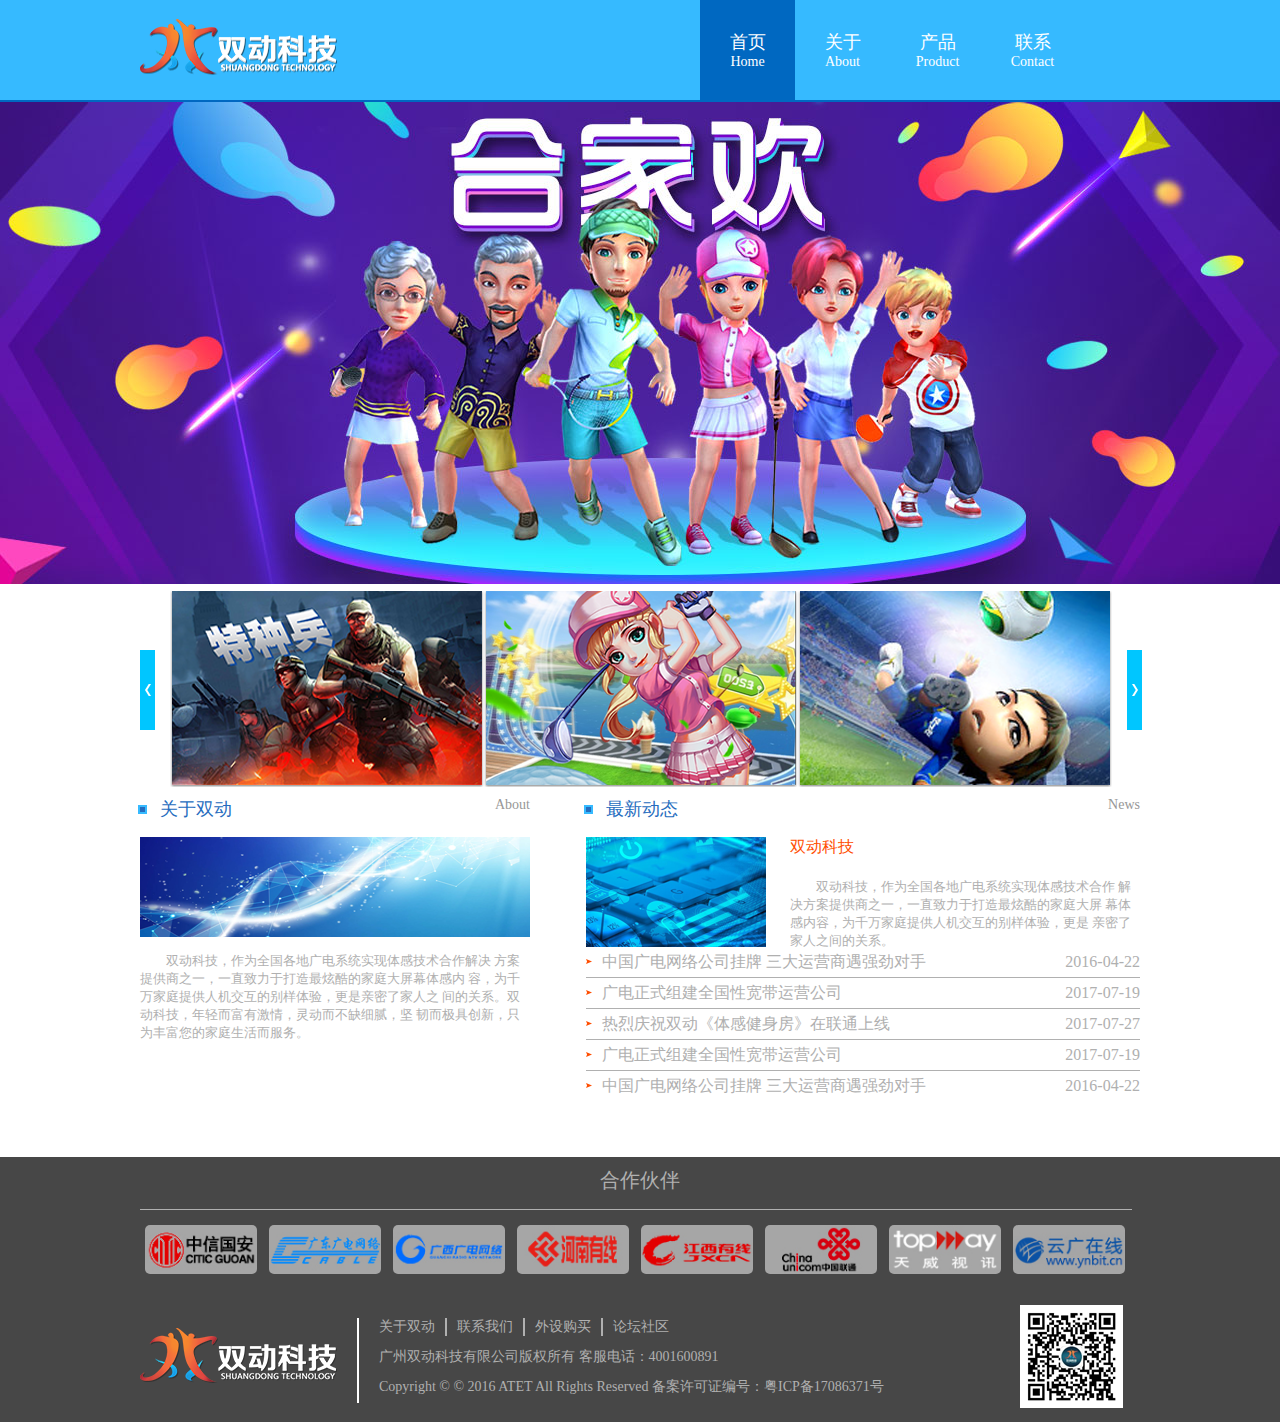
<file: index.html>
﻿<!DOCTYPE html>
<html lang="en">
<head>
    <meta charset="UTF-8">
    <meta http-equiv="X-UA-Compatible" content="IE=Edge，chrome=1">
    <meta name="keywords" content="电视游戏,手柄游戏,游戏手柄,双动科技">
    <meta name="description" content="双动科技游戏平台,用心为用户打造的快乐游戏平台,拥有海量电视游戏,手机游戏,玩游戏更畅爽,让快乐更简单！">
    <title>双动科技游戏平台 | 让快乐更简单</title>
    <link rel="stylesheet" href="assets/css/public.css">
    <link rel="stylesheet" href="assets/css/header.css">
    <link rel="stylesheet" href="assets/css/index.css">
    <link rel="stylesheet" href="assets/css/footer.css">


</head>
<body>
<div class="public-header ">
    <div class="container">
        <div class="nav-logo floatL">
            <a href="index.html"><img src="assets/img/navlogo.png" alt=""></a>
        </div>
        <div class="menu floatR">
            <i class="ico"></i>
            <ul class="nav-wrap floatR ">
                <li class="floatL item-line">
                    <a class="first-pic0" href="index.html">
                        <p class="item-text color-fff">首页</p>
                        <p class="item-English color-fff">Home</p>
                    </a>
                </li>
                <li class="floatL item-line">
                    <a class="first-pic1" href="about.html">
                        <p class="item-text color-fff">关于</p>
                        <p class="item-English color-fff">About</p>
                    </a>
                </li>
                <li class="floatL item-line">
                    <a class="first-pic3" href="product.html">
                        <p class="item-text color-fff">产品</p>
                        <p class="item-English color-fff">Product</p>
                    </a>
                </li>
                <li class="floatL item-line">
                    <a class="first-pic4" href="contact.html">
                        <p class="item-text color-fff">联系</p>
                        <p class="item-English color-fff">Contact</p>
                    </a>
                </li>
            </ul>
        </div>
    </div>
</div>
<div class="index-shuffling">
    <div class="container" id="wrap">
        <ul id="content">
            <li><a href="#"><img src="assets/img/1.jpg" alt=""></a></li>
            <li><a href="#"><img src="assets/img/1.jpg" alt=""></a></li>
            <li><a href="#"><img src="assets/img/1.jpg" alt=""></a></li>
            <li><a href="#"><img src="assets/img/1.jpg" alt=""></a></li>
        </ul>
        <ul id="tips">
            <li></li>
            <li></li>
            <li></li>
            <li></li>
        </ul>
    </div>
</div>
<div class="index-content">
    <div class=" container">
        <div class="scroll">
            <div style="background-color: #00c6ff" class="scroll_left" id="LeftArr"></div>
            <div class="pic" id="scrollPic">
                <ul>
                    <li><a href="#" target="_blank" title=""><img src="assets/img/con1.png" width="314" height="197"
                                                                  alt=""/></a></li>
                    <li><a href="#" target="_blank" title=""><img src="assets/img/con2.png" width="314" height="197"
                                                                  alt=""/></a></li>
                    <li><a href="#" target="_blank" title=""><img src="assets/img/con3.png" width="314" height="197"
                                                                  alt=""/></a></li>
                    <li><a href="#" target="_blank" title=""><img src="assets/img/con1.png" width="314" height="197"
                                                                  alt=""/></a></li>
                    <li><a href="#" target="_blank" title=""><img src="assets/img/con2.png" width="314" height="197"
                                                                  alt=""/></a></li>
                    <li><a href="#" target="_blank" title=""><img src="assets/img/con3.png" width="314" height="197"
                                                                  alt=""/></a></li>
                </ul>
            </div>
            <div style="background-color: #00c6ff" class="scroll_right" id="RightArr"></div>
        </div>
        <div class="main-left floatL">
            <p class="item-text1 floatL"><span class="item-sign"></span>关于双动</p>
            <p class="item-text2 floatR">About</p>
            <div class="clearFloat item-imgLeft"></div>
            <div class="item-text3">
                <p>
                    双动科技，作为全国各地广电系统实现体感技术合作解决
                    方案提供商之一，一直致力于打造最炫酷的家庭大屏幕体感内
                    容，为千万家庭提供人机交互的别样体验，更是亲密了家人之
                    间的关系。双动科技，年轻而富有激情，灵动而不缺细腻，坚
                    韧而极具创新，只为丰富您的家庭生活而服务。
                </p>
            </div>
        </div>
        <div class="main-right floatR">
            <p class="item-text1 floatL"><span class="item-sign"></span>最新动态</p>
            <p class="item-text2 floatR">News</p>
            <div class="item-imgRight clearFloat">
                <div class="itemRight-imgLeft floatL"></div>
                <div class="itemRight-textRight floatR">
                    <h3 class="item-h3 floatL">双动科技</h3>
                    <p class="item-text3 floatR">
                        双动科技，作为全国各地广电系统实现体感技术合作
                        解决方案提供商之一，一直致力于打造最炫酷的家庭大屏
                        幕体感内容，为千万家庭提供人机交互的别样体验，更是
                        亲密了家人之间的关系。
                    </p>
                </div>
                <ul class="item-ul">
                    <li class="border-btm-ob"><span class="itemSign"></span><span class="item-title "><a
                                                                                                         href="ATitle.html">中国广电网络公司挂牌 三大运营商遇强劲对手</a></span><span
                            class="item-time floatR">2016-04-22</span></li>
                    <li class="border-btm-ob"><span class="itemSign"></span><span class="item-title "><a href="twoTitle.html">广电正式组建全国性宽带运营公司</a></span><span
                            class="item-time floatR">2017-07-19</span></li>
                    <li class="border-btm-ob"><span class="itemSign"></span><span class="item-title "><a
                                                                                                         href="threeTitle.html">热烈庆祝双动《体感健身房》在联通上线</a></span><span
                            class="item-time floatR">2017-07-27</span></li>
                    <li class="border-btm-ob"><span class="itemSign"></span><span class="item-title "><a
                                                                                                         href="twoTitle.html">广电正式组建全国性宽带运营公司</a></span><span
                            class="item-time floatR">2017-07-19</span></li>
                    <li><span class="itemSign"></span><span class="item-title "><a href="ATitle.html">中国广电网络公司挂牌 三大运营商遇强劲对手</a></span><span
                            class="item-time floatR">2016-04-22</span>
                    </li>
                </ul>
            </div>
        </div>
    </div>
</div>
<div class="public-footer">
    <div class="container">
        <p class="footer-title-logo clearFloat">合作伙伴</p>
        <ul class="footer-logo-partner floatL">
            <li class="floatL"><a target="_blank" href="http://www.citicguoanbn.com/"><img src="assets/img/logo_GA.jpg" alt=""></a></li>
            <li class="floatL"><a target="_blank" href="http://www.gcable.com.cn/gz/index.shtml"><img src="assets/img/logo_GD.jpg" alt=""></a></li>
            <li class="floatL"><a target="_blank" href="http://www.96335.com/Index.html"><img src="assets/img/logo_GX.jpg" alt=""></a></li>
            <li class="floatL"><a target="_blank" href="http://www.henancatv.com/"><img src="assets/img/logo_HN.jpg" alt=""></a></li>
            <li class="floatL"><a target="_blank" href="http://www.jxtvnet.com/"><img src="assets/img/logo_JX.jpg" alt=""></a></li>
            <li class="floatL"><a target="_blank" href="http://www.chinaunicom.com.cn/"><img src="assets/img/logo_LT.jpg" alt=""></a></li>
            <li class="floatL"><a target="_blank" href="http://www.topway.com.cn/index.html"><img src="assets/img/logo_TW.jpg" alt=""></a></li>
            <li class="floatL"><a target="_blank" href="http://www.ynbit.com/"><img src="assets/img/logo_YG.jpg" alt=""></a></li>
        </ul>
        <div class="footer-logo floatL"></div>
        <ul class="footer-ul floatL">
            <li><a target="_blank" href="about.html">关于双动</a><span class="item-span"></span><a target="_blank" href="contact.html">联系我们</a><span class="item-span"></span><a
                    href="#">外设购买</a><span class="item-span"></span><a href="#">论坛社区</a></li>
            <li>广州双动科技有限公司版权所有 客服电话：4001600891</li>
            <li>Copyright © © 2016 ATET All Rights Reserved 备案许可证编号：粤ICP备17086371号</li>
        </ul>
        <div class="Qr-code floatL"></div>
    </div>
</div>
<script type="text/javascript" charset="UTF-8" src="js/jquery-2.1.4.min.js"></script>
<script type="text/javascript" charset="UTF-8" src="js/scrollPic.js"></script>
<script type="text/javascript" charset="UTF-8" src="js/index.js"></script>
</body>
</html>
</file>
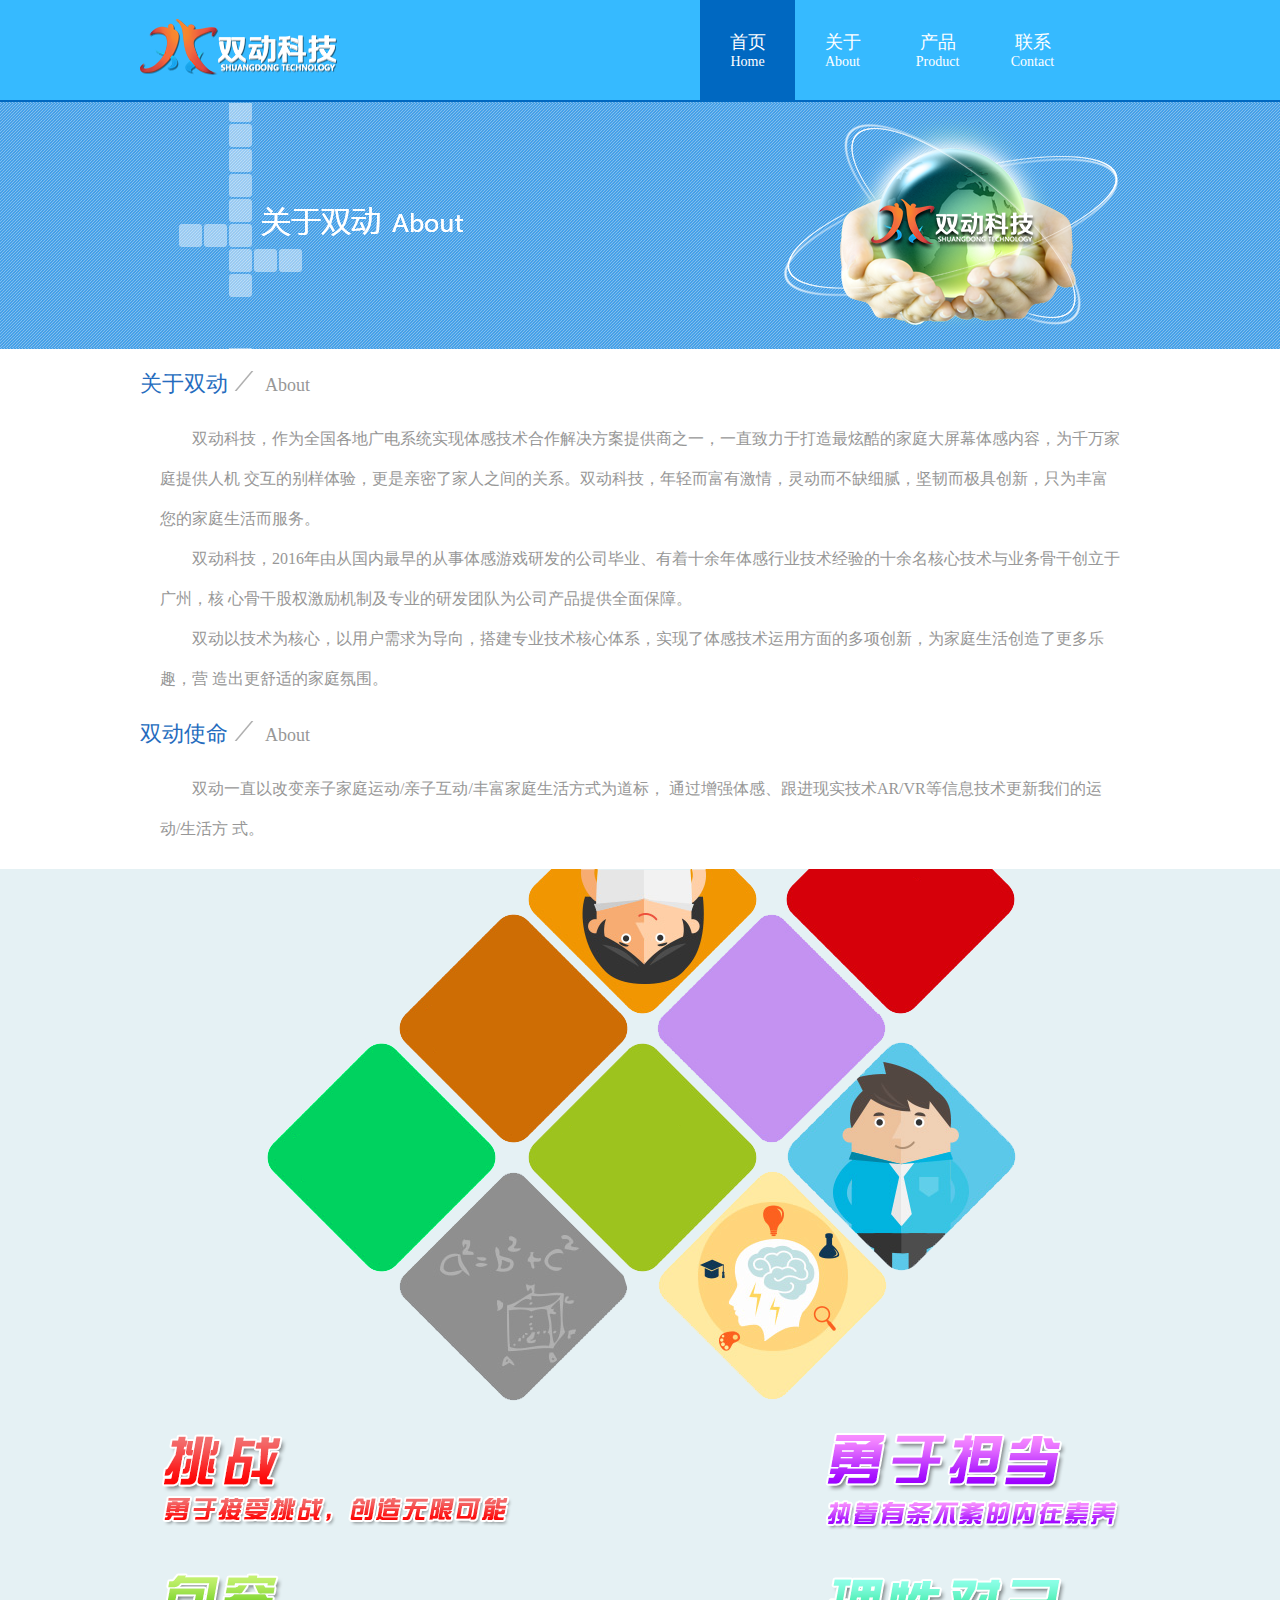
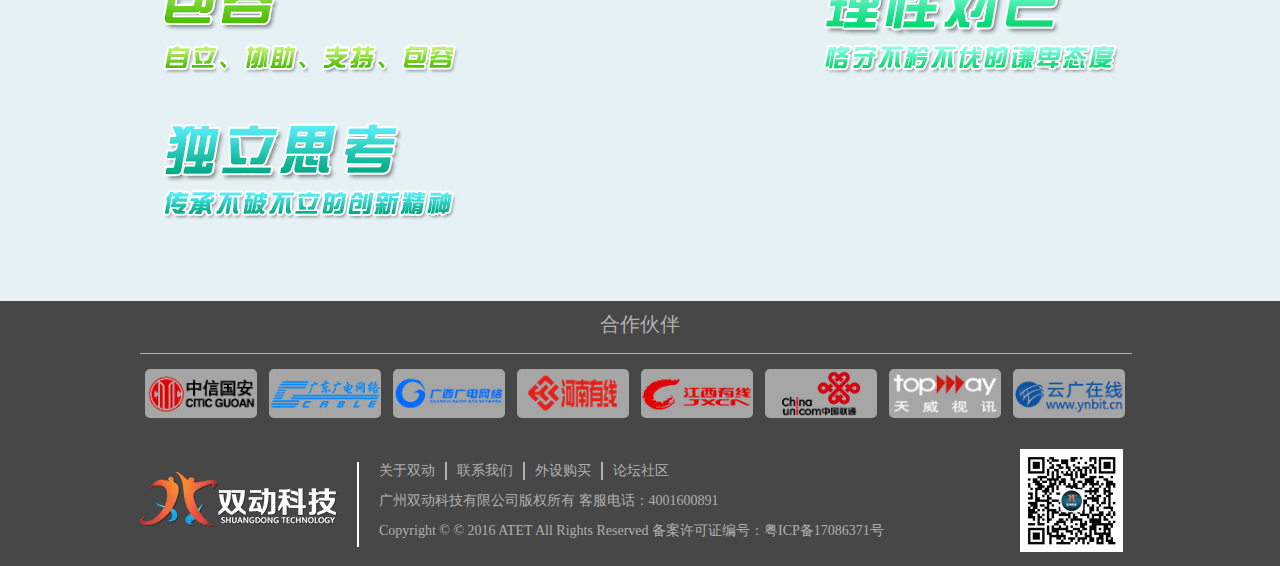
<file: about.html>
<!DOCTYPE html>
<html lang="en">
<head>
    <meta charset="UTF-8">
    <meta http-equiv="X-UA-Compatible" content="IE=Edge，chrome=1">
    <!--<meta name="viewport" content="initial-scale=1, maximum-scale=1, user-scalable=no, width=device-width">-->
    <meta name="keywords" content="电视游戏,手柄游戏,游戏手柄,双动科技">
    <meta name="description" content="双动科技游戏平台,用心为用户打造的快乐游戏平台,拥有海量电视游戏,手机游戏,玩游戏更畅爽,让快乐更简单！">
    <title>双动科技游戏平台 | 让快乐更简单</title>
    <link rel="stylesheet" href="assets/css/public.css">
    <link rel="stylesheet" href="assets/css/header.css">
    <link rel="stylesheet" href="assets/css/about.css">
    <link rel="stylesheet" href="assets/css/footer.css">
</head>
<body>
<div class="public-header ">
    <div class="container">
        <div class="nav-logo floatL">
            <a href="index.html"><img src="assets/img/navlogo.png" alt=""></a>
        </div>
        <div class="menu floatR">
            <i class="ico"></i>
            <ul class="nav-wrap floatR ">
                <li class="floatL item-line">
                    <a class="first-pic0" href="index.html">
                        <p class="item-text color-fff">首页</p>
                        <p class="item-English color-fff">Home</p>
                    </a>
                </li>
                <li class="floatL item-line">
                    <a class="first-pic1" href="about.html">
                        <p class="item-text color-fff">关于</p>
                        <p class="item-English color-fff">About</p>
                    </a>
                </li>
                <li class="floatL item-line">
                    <a class="first-pic3" href="product.html">
                        <p class="item-text color-fff">产品</p>
                        <p class="item-English color-fff">Product</p>
                    </a>
                </li>
                <li class="floatL item-line">
                    <a class="first-pic4" href="contact.html">
                        <p class="item-text color-fff">联系</p>
                        <p class="item-English color-fff">Contact</p>
                    </a>
                </li>
            </ul>
        </div>
    </div>
</div>
<div class="index-posters"></div>
<div class="index-content">
    <div class="container">
        <div class="main-synopsis">
            <h3 class="item-wrap"><span class="item-synopsis">关于双动</span><span class="item-oblique"></span><span
                    class="text-9797">About</span></h3>
            <p class="synopsis-wrap">
                双动科技，作为全国各地广电系统实现体感技术合作解决方案提供商之一，一直致力于打造最炫酷的家庭大屏幕体感内容，为千万家庭提供人机
                交互的别样体验，更是亲密了家人之间的关系。双动科技，年轻而富有激情，灵动而不缺细腻，坚韧而极具创新，只为丰富您的家庭生活而服务。
            </p>
            <p class="synopsis-wrap">
                双动科技，2016年由从国内最早的从事体感游戏研发的公司毕业、有着十余年体感行业技术经验的十余名核心技术与业务骨干创立于广州，核
                心骨干股权激励机制及专业的研发团队为公司产品提供全面保障。
            </p>
            <p class="synopsis-wrap">
                双动以技术为核心，以用户需求为导向，搭建专业技术核心体系，实现了体感技术运用方面的多项创新，为家庭生活创造了更多乐趣，营
                造出更舒适的家庭氛围。
            </p>
        </div>
        <div class="main-product">
            <h3 class="item-wrap"><span class="item-synopsis">双动使命</span><span class="item-oblique"></span><span
                    class="text-9797">About</span></h3>
            <p class="synopsis-wrap">
                双动一直以改变亲子家庭运动/亲子互动/丰富家庭生活方式为道标， 通过增强体感、跟进现实技术AR/VR等信息技术更新我们的运动/生活方
                式。
            </p>
        </div>
    </div>
</div>
<div class="index-main">
    <div class="container">
        <div class="about-product"></div>
        <ul class="about-ul">
            <li class="floatL"></li>
            <li class="floatR"></li>
            <li class="floatL"></li>
            <li class="floatR"></li>
            <li class="floatL"></li>
        </ul>
    </div>
</div>
<div class="public-footer">
    <div class="container">
        <p class="footer-title-logo clearFloat">合作伙伴</p>
        <ul class="footer-logo-partner floatL">
            <li class="floatL"><a target="_blank" href="http://www.citicguoanbn.com/"><img src="assets/img/logo_GA.jpg" alt=""></a></li>
            <li class="floatL"><a target="_blank" href="http://www.gcable.com.cn/gz/index.shtml"><img src="assets/img/logo_GD.jpg" alt=""></a></li>
            <li class="floatL"><a target="_blank" href="http://www.96335.com/Index.html"><img src="assets/img/logo_GX.jpg" alt=""></a></li>
            <li class="floatL"><a target="_blank" href="http://www.henancatv.com/"><img src="assets/img/logo_HN.jpg" alt=""></a></li>
            <li class="floatL"><a target="_blank" href="http://www.jxtvnet.com/"><img src="assets/img/logo_JX.jpg" alt=""></a></li>
            <li class="floatL"><a target="_blank" href="http://www.chinaunicom.com.cn/"><img src="assets/img/logo_LT.jpg" alt=""></a></li>
            <li class="floatL"><a target="_blank" href="http://www.topway.com.cn/index.html"><img src="assets/img/logo_TW.jpg" alt=""></a></li>
            <li class="floatL"><a target="_blank" href="http://www.ynbit.com/"><img src="assets/img/logo_YG.jpg" alt=""></a></li>
        </ul>
        <div class="footer-logo floatL"></div>
        <ul class="footer-ul floatL">
            <li><a target="_blank" href="about.html">关于双动</a><span class="item-span"></span><a target="_blank" href="contact.html">联系我们</a><span class="item-span"></span><a
                    href="#">外设购买</a><span class="item-span"></span><a href="#">论坛社区</a></li>
            <li>广州双动科技有限公司版权所有 客服电话：4001600891</li>
            <li>Copyright © © 2016 ATET All Rights Reserved 备案许可证编号：粤ICP备17086371号</li>
        </ul>
        <div class="Qr-code floatL"></div>
    </div>
</div>
<script type="text/javascript" charset="UTF-8" src="js/jquery-2.1.4.min.js"></script>
<script type="text/javascript" charset="UTF-8" src="js/about.js"></script>
</body>
</html>
</file>
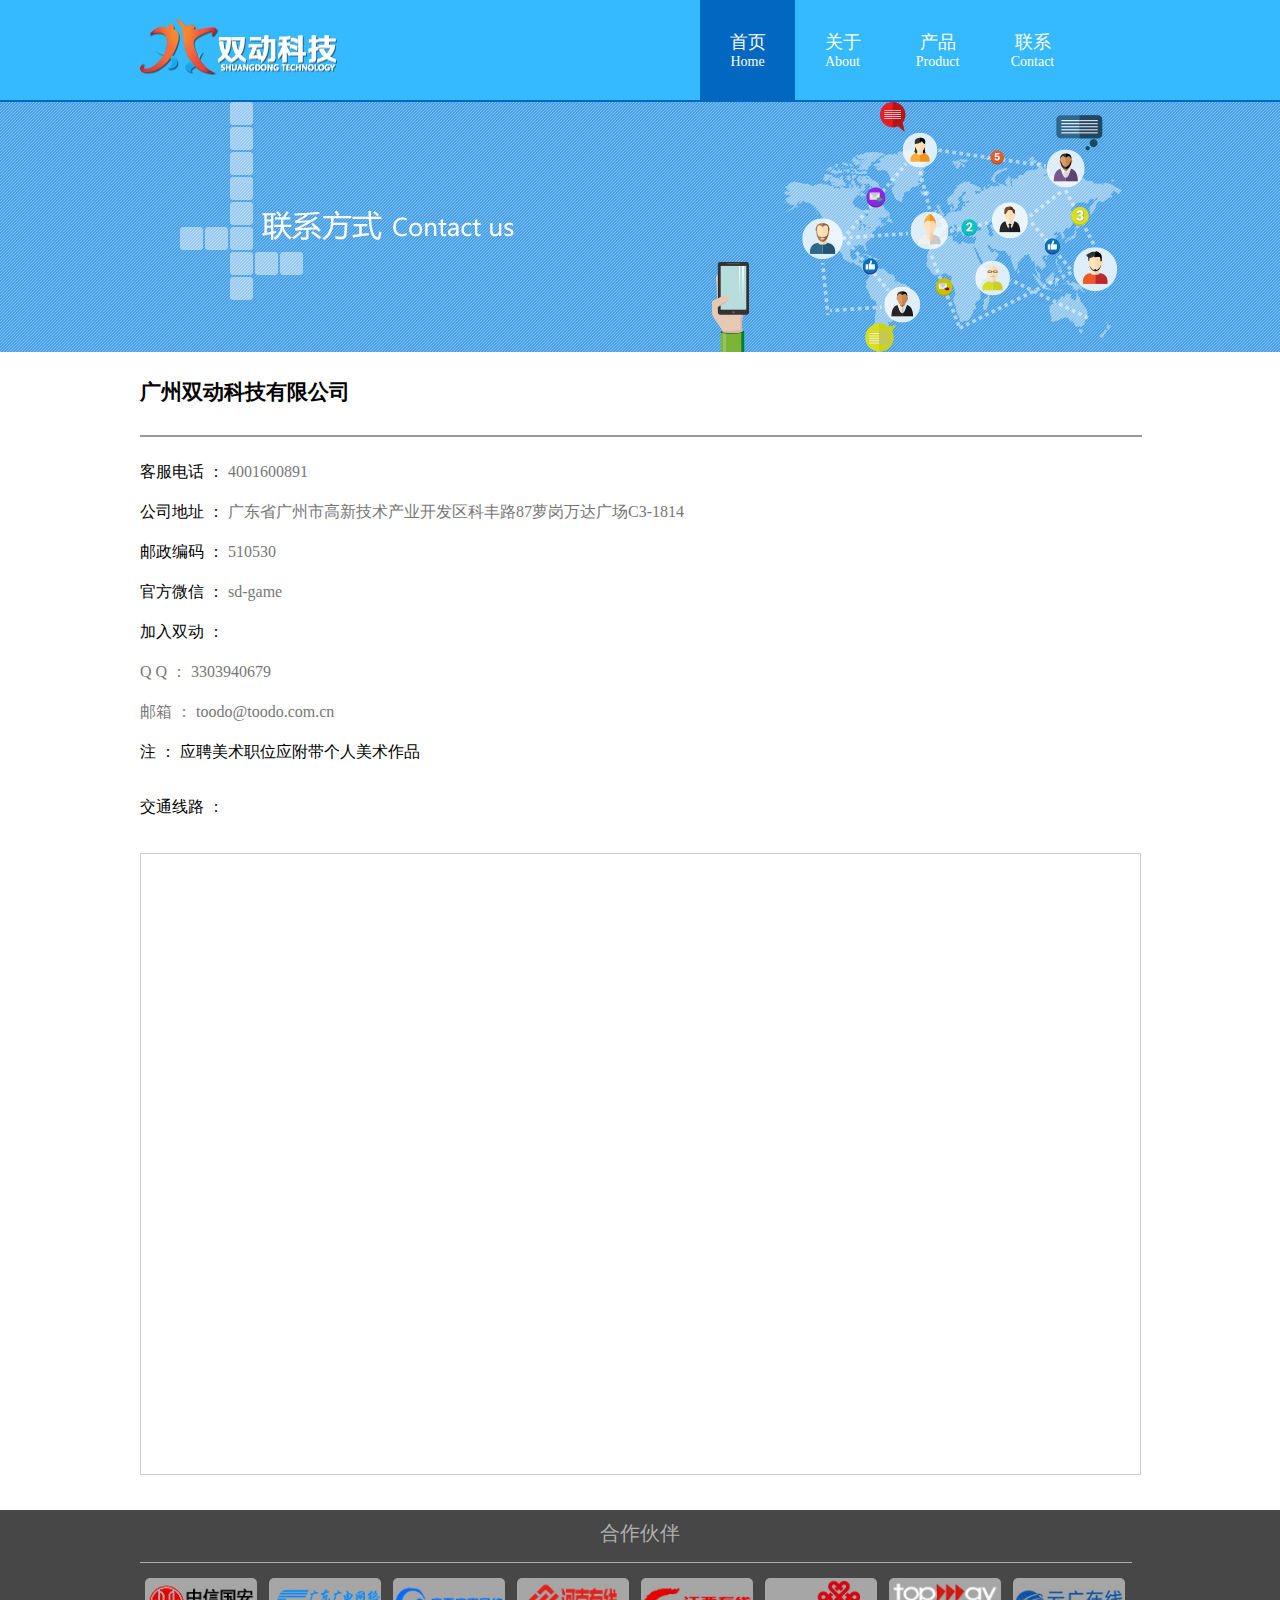
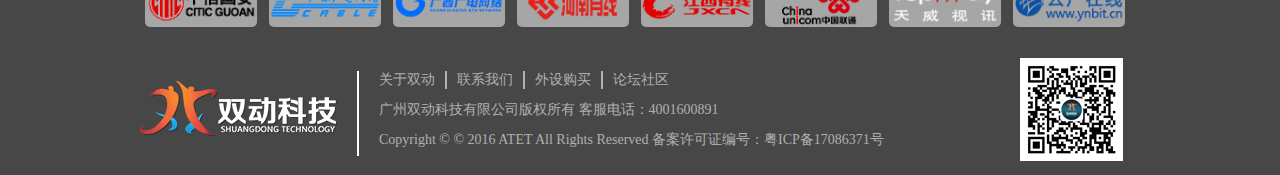
<file: contact.html>
<!DOCTYPE html>
<html lang="en">
<head>
    <meta charset="UTF-8">
    <meta http-equiv="X-UA-Compatible" content="IE=Edge，chrome=1">
    <!--<meta name="viewport" content="initial-scale=1, maximum-scale=1, user-scalable=no, width=device-width">-->
    <meta name="keywords" content="电视游戏,手柄游戏,游戏手柄,双动科技">
    <meta name="description" content="双动科技游戏平台,用心为用户打造的快乐游戏平台,拥有海量电视游戏,手机游戏,玩游戏更畅爽,让快乐更简单！">
    <title>双动科技游戏平台 | 让快乐更简单</title>
    <link rel="stylesheet" href="assets/css/public.css">
    <link rel="stylesheet" href="assets/css/header.css">
    <link rel="stylesheet" href="assets/css/contact.css">
    <link rel="stylesheet" href="assets/css/footer.css">
</head>
<body>
<div class="public-header ">
    <div class="container">
        <div class="nav-logo floatL">
            <a href="index.html"><img src="assets/img/navlogo.png" alt=""></a>
        </div>
        <div class="menu floatR">
            <i class="ico"></i>
            <ul class="nav-wrap floatR ">
                <li class="floatL item-line">
                    <a class="first-pic0" href="index.html">
                        <p class="item-text color-fff">首页</p>
                        <p class="item-English color-fff">Home</p>
                    </a>
                </li>
                <li class="floatL item-line">
                    <a class="first-pic1" href="about.html">
                        <p class="item-text color-fff">关于</p>
                        <p class="item-English color-fff">About</p>
                    </a>
                </li>
                <li class="floatL item-line">
                    <a class="first-pic3" href="product.html">
                        <p class="item-text color-fff">产品</p>
                        <p class="item-English color-fff">Product</p>
                    </a>
                </li>
                <li class="floatL item-line">
                    <a class="first-pic4" href="contact.html">
                        <p class="item-text color-fff">联系</p>
                        <p class="item-English color-fff">Contact</p>
                    </a>
                </li>
            </ul>
        </div>
    </div>
</div>
<div class="index-posters"></div>
<div class="index-content">
    <div class="container">
        <ul class="item-information">
            <li><h1 class="item-title">广州双动科技有限公司</h1></li>
            <li><span class="item-border"></span></li>
            <li><p class="item-p-title">客服电话 ： <span class="item-span-title">4001600891</span></p></li>
            <li><p class="item-p-title">公司地址 ： <span class="item-span-title">广东省广州市高新技术产业开发区科丰路87萝岗万达广场C3-1814</span></p></li>
            <li><p class="item-p-title">邮政编码 ： <span class="item-span-title">510530</span></p></li>
            <li><p class="item-p-title">官方微信 ： <span class="item-span-title">sd-game</span></p></li>
        </ul>
        <ul class="item-join">
            <li><h3 class="item-p-title">加入双动 ：</h3></li>
            <li><p class="item-span-title">Q Q ： <span>3303940679</span></p></li>
            <li><p class="item-span-title">邮箱 ： <span>toodo@toodo.com.cn</span></p></li>
            <li><p class="item-p-title">注 ： 应聘美术职位应附带个人美术作品</p></li>
        </ul>
        <div class="item-map">
            <p class="item-p-title">交通线路 ：</p>
            <!--百度地图容器-->
            <div id="dituContent"></div>
        </div>
    </div>
</div>
<div class="public-footer">
    <div class="container">
        <p class="footer-title-logo clearFloat">合作伙伴</p>
        <ul class="footer-logo-partner floatL">
            <li class="floatL"><a target="_blank" href="http://www.citicguoanbn.com/"><img src="assets/img/logo_GA.jpg" alt=""></a></li>
            <li class="floatL"><a target="_blank" href="http://www.gcable.com.cn/gz/index.shtml"><img src="assets/img/logo_GD.jpg" alt=""></a></li>
            <li class="floatL"><a target="_blank" href="http://www.96335.com/Index.html"><img src="assets/img/logo_GX.jpg" alt=""></a></li>
            <li class="floatL"><a target="_blank" href="http://www.henancatv.com/"><img src="assets/img/logo_HN.jpg" alt=""></a></li>
            <li class="floatL"><a target="_blank" href="http://www.jxtvnet.com/"><img src="assets/img/logo_JX.jpg" alt=""></a></li>
            <li class="floatL"><a target="_blank" href="http://www.chinaunicom.com.cn/"><img src="assets/img/logo_LT.jpg" alt=""></a></li>
            <li class="floatL"><a target="_blank" href="http://www.topway.com.cn/index.html"><img src="assets/img/logo_TW.jpg" alt=""></a></li>
            <li class="floatL"><a target="_blank" href="http://www.ynbit.com/"><img src="assets/img/logo_YG.jpg" alt=""></a></li>
        </ul>
        <div class="footer-logo floatL"></div>
        <ul class="footer-ul floatL">
            <li><a target="_blank" href="about.html">关于双动</a><span class="item-span"></span><a target="_blank" href="contact.html">联系我们</a><span class="item-span"></span><a
                    href="#">外设购买</a><span class="item-span"></span><a href="#">论坛社区</a></li>
            <li>广州双动科技有限公司版权所有 客服电话：4001600891</li>
            <li>Copyright © © 2016 ATET All Rights Reserved 备案许可证编号：粤ICP备17086371号</li>
        </ul>
        <div class="Qr-code floatL"></div>
    </div>
</div>
<script type="text/javascript" charset="UTF-8" src="js/jquery-2.1.4.min.js"></script>
<script type="text/javascript" charset="UTF-8" src="http://api.map.baidu.com/api?key=&v=1.1&services=true"></script>
<script type="text/javascript" charset="UTF-8" src="js/contact.js"></script>
</body>
</html>
</file>
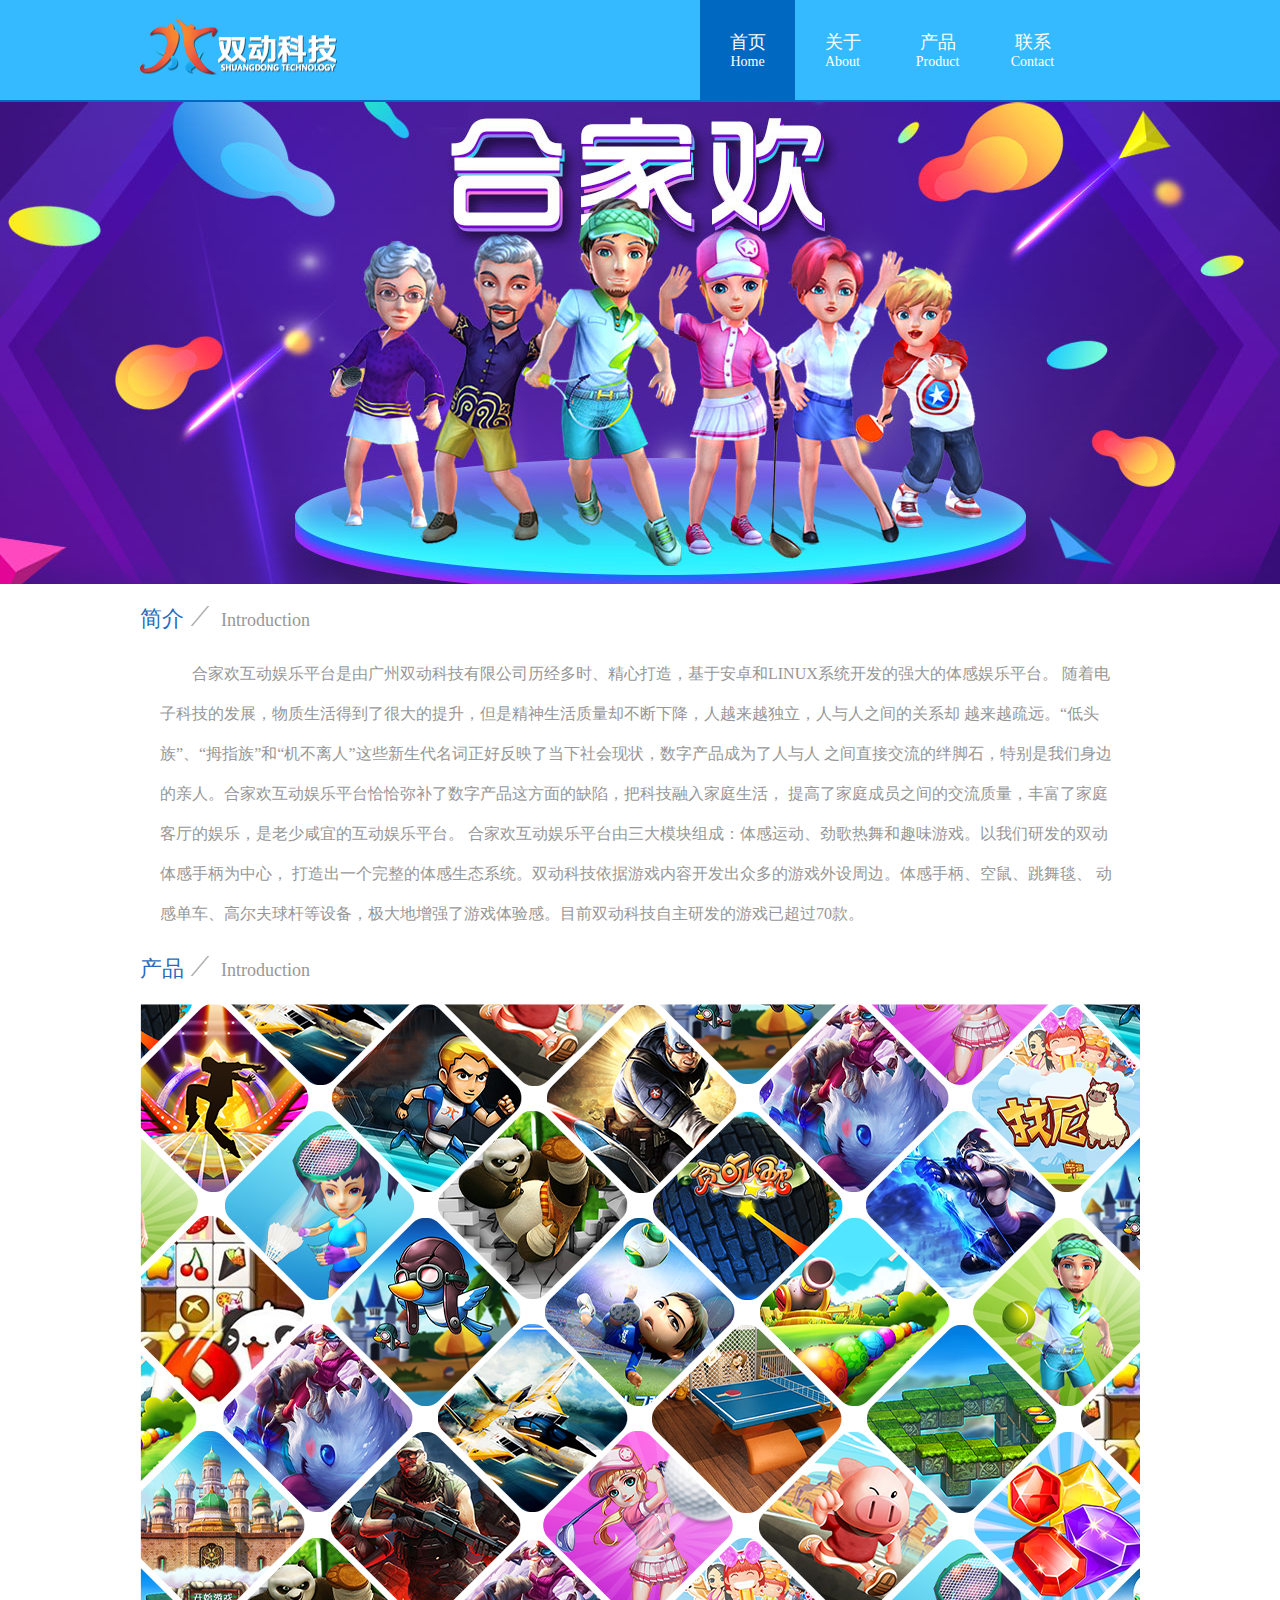
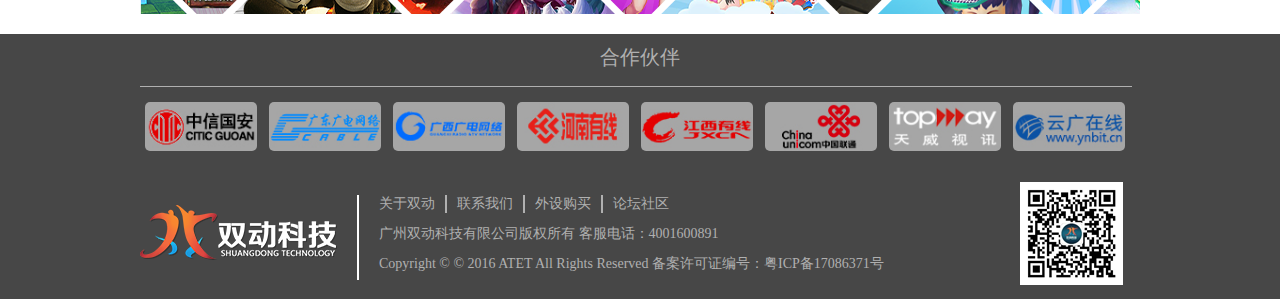
<file: product.html>
<!DOCTYPE html>
<html lang="en">
<head>
    <meta charset="UTF-8">
    <meta http-equiv="X-UA-Compatible" content="IE=Edge，chrome=1">
    <!--<meta name="viewport" content="initial-scale=1, maximum-scale=1, user-scalable=no, width=device-width">-->
    <meta name="keywords" content="电视游戏,手柄游戏,游戏手柄,双动科技">
    <meta name="description" content="双动科技游戏平台,用心为用户打造的快乐游戏平台,拥有海量电视游戏,手机游戏,玩游戏更畅爽,让快乐更简单！">
    <title>双动科技游戏平台 | 让快乐更简单</title>
    <link rel="stylesheet" href="assets/css/public.css">
    <link rel="stylesheet" href="assets/css/header.css">
    <link rel="stylesheet" href="assets/css/product.css">
    <link rel="stylesheet" href="assets/css/footer.css">
</head>
<body>
<div class="public-header ">
    <div class="container">
        <div class="nav-logo floatL">
            <a href="index.html"><img src="assets/img/navlogo.png" alt=""></a>
        </div>
        <div class="menu floatR">
            <i class="ico"></i>
            <ul class="nav-wrap floatR ">
                <li class="floatL item-line">
                    <a class="first-pic0" href="index.html">
                        <p class="item-text color-fff">首页</p>
                        <p class="item-English color-fff">Home</p>
                    </a>
                </li>
                <li class="floatL item-line">
                    <a class="first-pic1" href="about.html">
                        <p class="item-text color-fff">关于</p>
                        <p class="item-English color-fff">About</p>
                    </a>
                </li>
                <li class="floatL item-line">
                    <a class="first-pic3" href="product.html">
                        <p class="item-text color-fff">产品</p>
                        <p class="item-English color-fff">Product</p>
                    </a>
                </li>
                <li class="floatL item-line">
                    <a class="first-pic4" href="contact.html">
                        <p class="item-text color-fff">联系</p>
                        <p class="item-English color-fff">Contact</p>
                    </a>
                </li>
            </ul>
        </div>
    </div>
</div>
<div class="index-posters"></div>
<div class="index-content">
    <div class="container">
        <div class="main-synopsis">
            <h3 class="item-wrap"><span class="item-synopsis">简介</span><span class="item-oblique"></span><span
                    class="text-9797">Introduction</span></h3>
            <p class="synopsis-wrap">
                合家欢互动娱乐平台是由广州双动科技有限公司历经多时、精心打造，基于安卓和LINUX系统开发的强大的体感娱乐平台。
                随着电子科技的发展，物质生活得到了很大的提升，但是精神生活质量却不断下降，人越来越独立，人与人之间的关系却
                越来越疏远。“低头族”、“拇指族”和“机不离人”这些新生代名词正好反映了当下社会现状，数字产品成为了人与人
                之间直接交流的绊脚石，特别是我们身边的亲人。合家欢互动娱乐平台恰恰弥补了数字产品这方面的缺陷，把科技融入家庭生活，
                提高了家庭成员之间的交流质量，丰富了家庭客厅的娱乐，是老少咸宜的互动娱乐平台。
                合家欢互动娱乐平台由三大模块组成：体感运动、劲歌热舞和趣味游戏。以我们研发的双动体感手柄为中心，
                打造出一个完整的体感生态系统。双动科技依据游戏内容开发出众多的游戏外设周边。体感手柄、空鼠、跳舞毯、
                动感单车、高尔夫球杆等设备，极大地增强了游戏体验感。目前双动科技自主研发的游戏已超过70款。
            </p>
        </div>
        <div class="main-product">
            <h3 class="item-wrap"><span class="item-synopsis">产品</span><span class="item-oblique"></span><span
                    class="text-9797">Introduction</span></h3>
            <div class="product-img"></div>
        </div>
    </div>
</div>
<div class="public-footer">
    <div class="container">
        <p class="footer-title-logo clearFloat">合作伙伴</p>
        <ul class="footer-logo-partner floatL">
            <li class="floatL"><a target="_blank" href="http://www.citicguoanbn.com/"><img src="assets/img/logo_GA.jpg" alt=""></a></li>
            <li class="floatL"><a target="_blank" href="http://www.gcable.com.cn/gz/index.shtml"><img src="assets/img/logo_GD.jpg" alt=""></a></li>
            <li class="floatL"><a target="_blank" href="http://www.96335.com/Index.html"><img src="assets/img/logo_GX.jpg" alt=""></a></li>
            <li class="floatL"><a target="_blank" href="http://www.henancatv.com/"><img src="assets/img/logo_HN.jpg" alt=""></a></li>
            <li class="floatL"><a target="_blank" href="http://www.jxtvnet.com/"><img src="assets/img/logo_JX.jpg" alt=""></a></li>
            <li class="floatL"><a target="_blank" href="http://www.chinaunicom.com.cn/"><img src="assets/img/logo_LT.jpg" alt=""></a></li>
            <li class="floatL"><a target="_blank" href="http://www.topway.com.cn/index.html"><img src="assets/img/logo_TW.jpg" alt=""></a></li>
            <li class="floatL"><a target="_blank" href="http://www.ynbit.com/"><img src="assets/img/logo_YG.jpg" alt=""></a></li>
        </ul>
        <div class="footer-logo floatL"></div>
        <ul class="footer-ul floatL">
            <li><a target="_blank" href="about.html">关于双动</a><span class="item-span"></span><a target="_blank" href="contact.html">联系我们</a><span class="item-span"></span><a
                    href="#">外设购买</a><span class="item-span"></span><a href="#">论坛社区</a></li>
            <li>广州双动科技有限公司版权所有 客服电话：4001600891</li>
            <li>Copyright © © 2016 ATET All Rights Reserved 备案许可证编号：粤ICP备17086371号</li>
        </ul>
        <div class="Qr-code floatL"></div>
    </div>
</div>
<script type="text/javascript" charset="UTF-8" src="js/jquery-2.1.4.min.js"></script>
<script type="text/javascript" charset="UTF-8" src="js/product.js"></script>
</body>
</html>
</file>
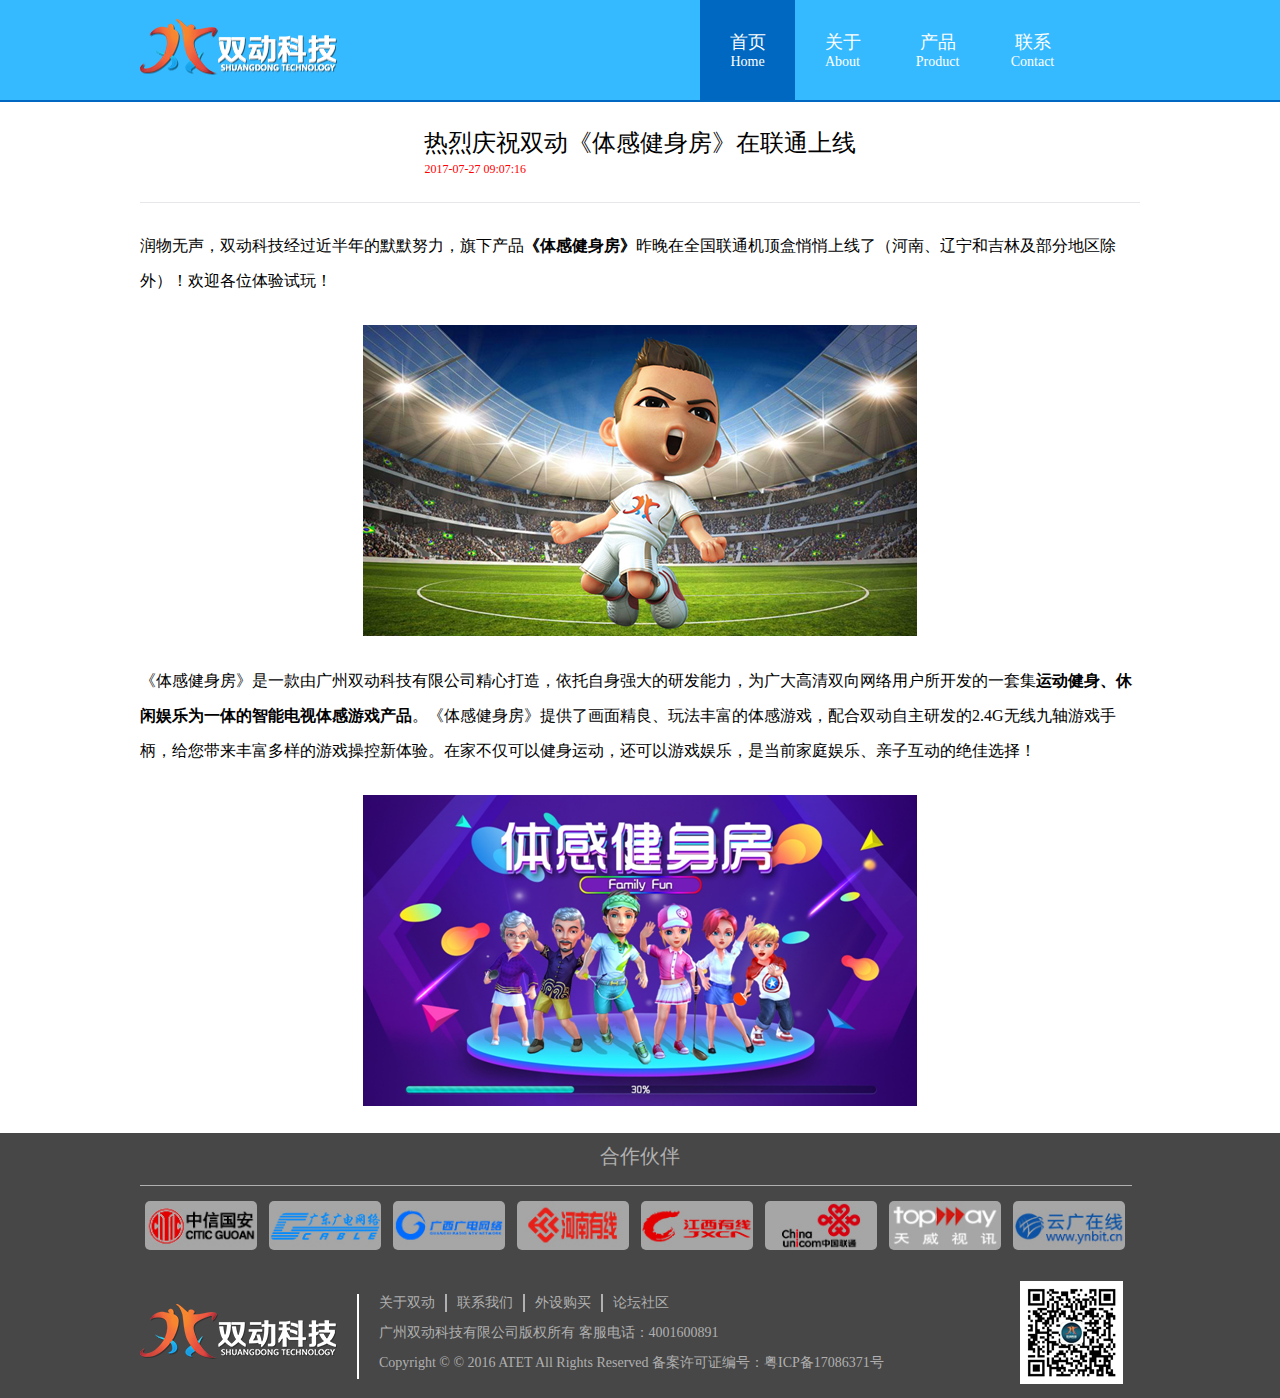
<file: threeTitle.html>
<!DOCTYPE html>
<html lang="en">
<head>
    <meta charset="UTF-8">
    <meta http-equiv="X-UA-Compatible" content="IE=Edge，chrome=1">
    <meta name="keywords" content="电视游戏,手柄游戏,游戏手柄,双动科技">
    <meta name="description" content="双动科技游戏平台,用心为用户打造的快乐游戏平台,拥有海量电视游戏,手机游戏,玩游戏更畅爽,让快乐更简单！">
    <title>热烈庆祝双动《体感健身房》在联通上线</title>
    <link rel="stylesheet" href="assets/css/public.css">
    <link rel="stylesheet" href="assets/css/header.css">
    <link rel="stylesheet" href="assets/css/threeTitle.css">
    <link rel="stylesheet" href="assets/css/footer.css">
</head>
<body>
<div class="public-header ">
    <div class="container">
        <div class="nav-logo floatL">
            <a href="index.html"><img src="assets/img/navlogo.png" alt=""></a>
        </div>
        <div class="menu floatR">
            <i class="ico"></i>
            <ul class="nav-wrap floatR ">
                <li class="floatL item-line">
                    <a class="first-pic0" href="index.html">
                        <p class="item-text color-fff">首页</p>
                        <p class="item-English color-fff">Home</p>
                    </a>
                </li>
                <li class="floatL item-line">
                    <a class="first-pic1" href="about.html">
                        <p class="item-text color-fff">关于</p>
                        <p class="item-English color-fff">About</p>
                    </a>
                </li>
                <li class="floatL item-line">
                    <a class="first-pic3" href="product.html">
                        <p class="item-text color-fff">产品</p>
                        <p class="item-English color-fff">Product</p>
                    </a>
                </li>
                <li class="floatL item-line">
                    <a class="first-pic4" href="contact.html">
                        <p class="item-text color-fff">联系</p>
                        <p class="item-English color-fff">Contact</p>
                    </a>
                </li>
            </ul>
        </div>
    </div>
</div>

<div class="index-content">
    <div class="container">
        <div class="content-nav">
            <h1>热烈庆祝双动《体感健身房》在联通上线</h1>
            <p>2017-07-27 09:07:16</p>
        </div>
        <p class="line-height35">
            润物无声，双动科技经过近半年的默默努力，旗下产品<strong>《体感健身房》</strong>昨晚在全国联通机顶盒悄悄上线了（河南、辽宁和吉林及部分地区除外）！欢迎各位体验试玩！
        </p>
        <img class=" middle" src="assets/img/three_img0.jpg" alt="">
        <p class="line-height35">
            《体感健身房》是一款由广州双动科技有限公司精心打造，依托自身强大的研发能力，为广大高清双向网络用户所开发的一套集<strong>运动健身、休闲娱乐为一体的智能电视体感游戏产品</strong>。《体感健身房》提供了画面精良、玩法丰富的体感游戏，配合双动自主研发的2.4G无线九轴游戏手柄，给您带来丰富多样的游戏操控新体验。在家不仅可以健身运动，还可以游戏娱乐，是当前家庭娱乐、亲子互动的绝佳选择！
        </p>
        <img class=" middle" src="assets/img/three_ing1.jpg" alt="">
        <p class="line-height35"></p>
    </div>
</div>

<div class="public-footer">
    <div class="container">
        <p class="footer-title-logo clearFloat">合作伙伴</p>
        <ul class="footer-logo-partner floatL">
            <li class="floatL"><a target="_blank" href="http://www.citicguoanbn.com/"><img src="assets/img/logo_GA.jpg" alt=""></a></li>
            <li class="floatL"><a target="_blank" href="http://www.gcable.com.cn/gz/index.shtml"><img src="assets/img/logo_GD.jpg" alt=""></a></li>
            <li class="floatL"><a target="_blank" href="http://www.96335.com/Index.html"><img src="assets/img/logo_GX.jpg" alt=""></a></li>
            <li class="floatL"><a target="_blank" href="http://www.henancatv.com/"><img src="assets/img/logo_HN.jpg" alt=""></a></li>
            <li class="floatL"><a target="_blank" href="http://www.jxtvnet.com/"><img src="assets/img/logo_JX.jpg" alt=""></a></li>
            <li class="floatL"><a target="_blank" href="http://www.chinaunicom.com.cn/"><img src="assets/img/logo_LT.jpg" alt=""></a></li>
            <li class="floatL"><a target="_blank" href="http://www.topway.com.cn/index.html"><img src="assets/img/logo_TW.jpg" alt=""></a></li>
            <li class="floatL"><a target="_blank" href="http://www.ynbit.com/"><img src="assets/img/logo_YG.jpg" alt=""></a></li>
        </ul>
        <div class="footer-logo floatL"></div>
        <ul class="footer-ul floatL">
            <li><a target="_blank" href="about.html">关于双动</a><span class="item-span"></span><a target="_blank" href="contact.html">联系我们</a><span class="item-span"></span><a
                    href="#">外设购买</a><span class="item-span"></span><a href="#">论坛社区</a></li>
            <li>广州双动科技有限公司版权所有 客服电话：4001600891</li>
            <li>Copyright © © 2016 ATET All Rights Reserved 备案许可证编号：粤ICP备17086371号</li>
        </ul>
        <div class="Qr-code floatL"></div>
    </div>
</div>

<script type="text/javascript" charset="UTF-8" src="js/jquery-2.1.4.min.js"></script>
<script type="text/javascript" charset="UTF-8" src="js/threeTitle.js"></script>
</body>
</html>
</file>
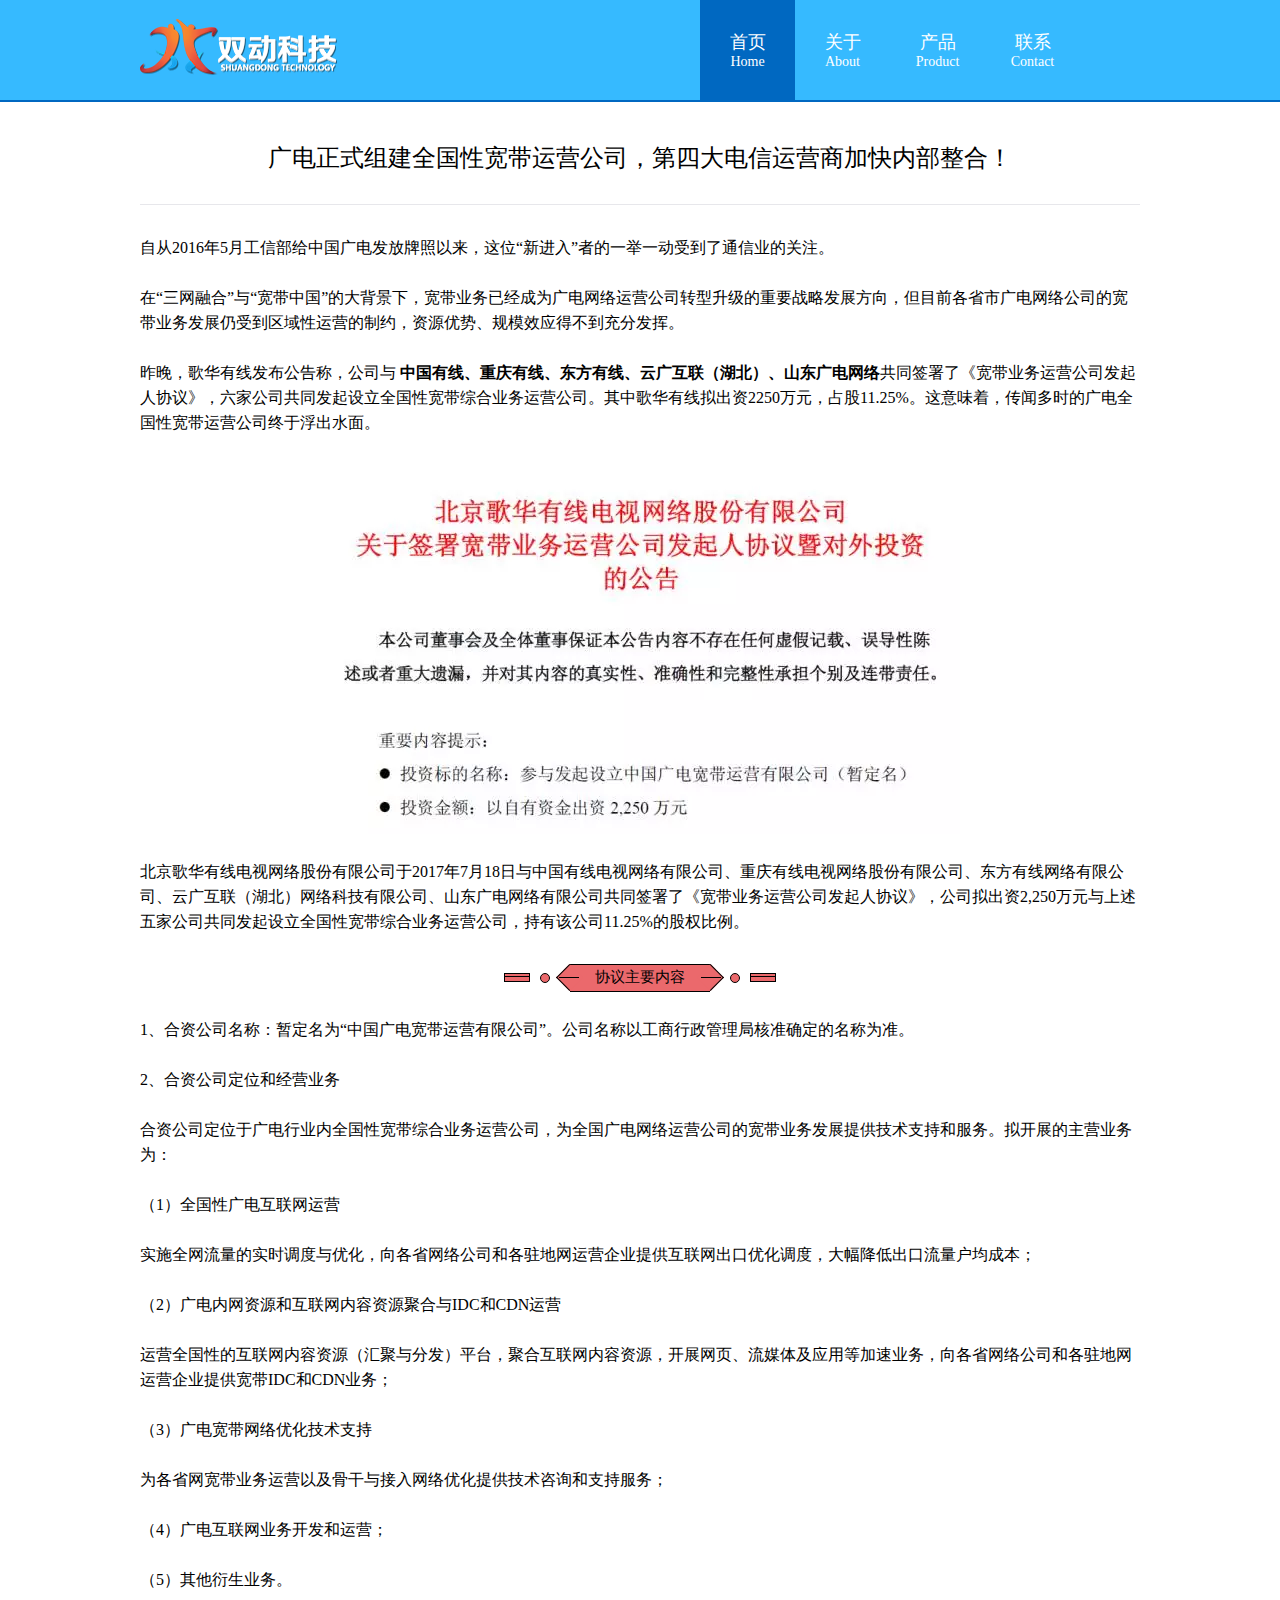
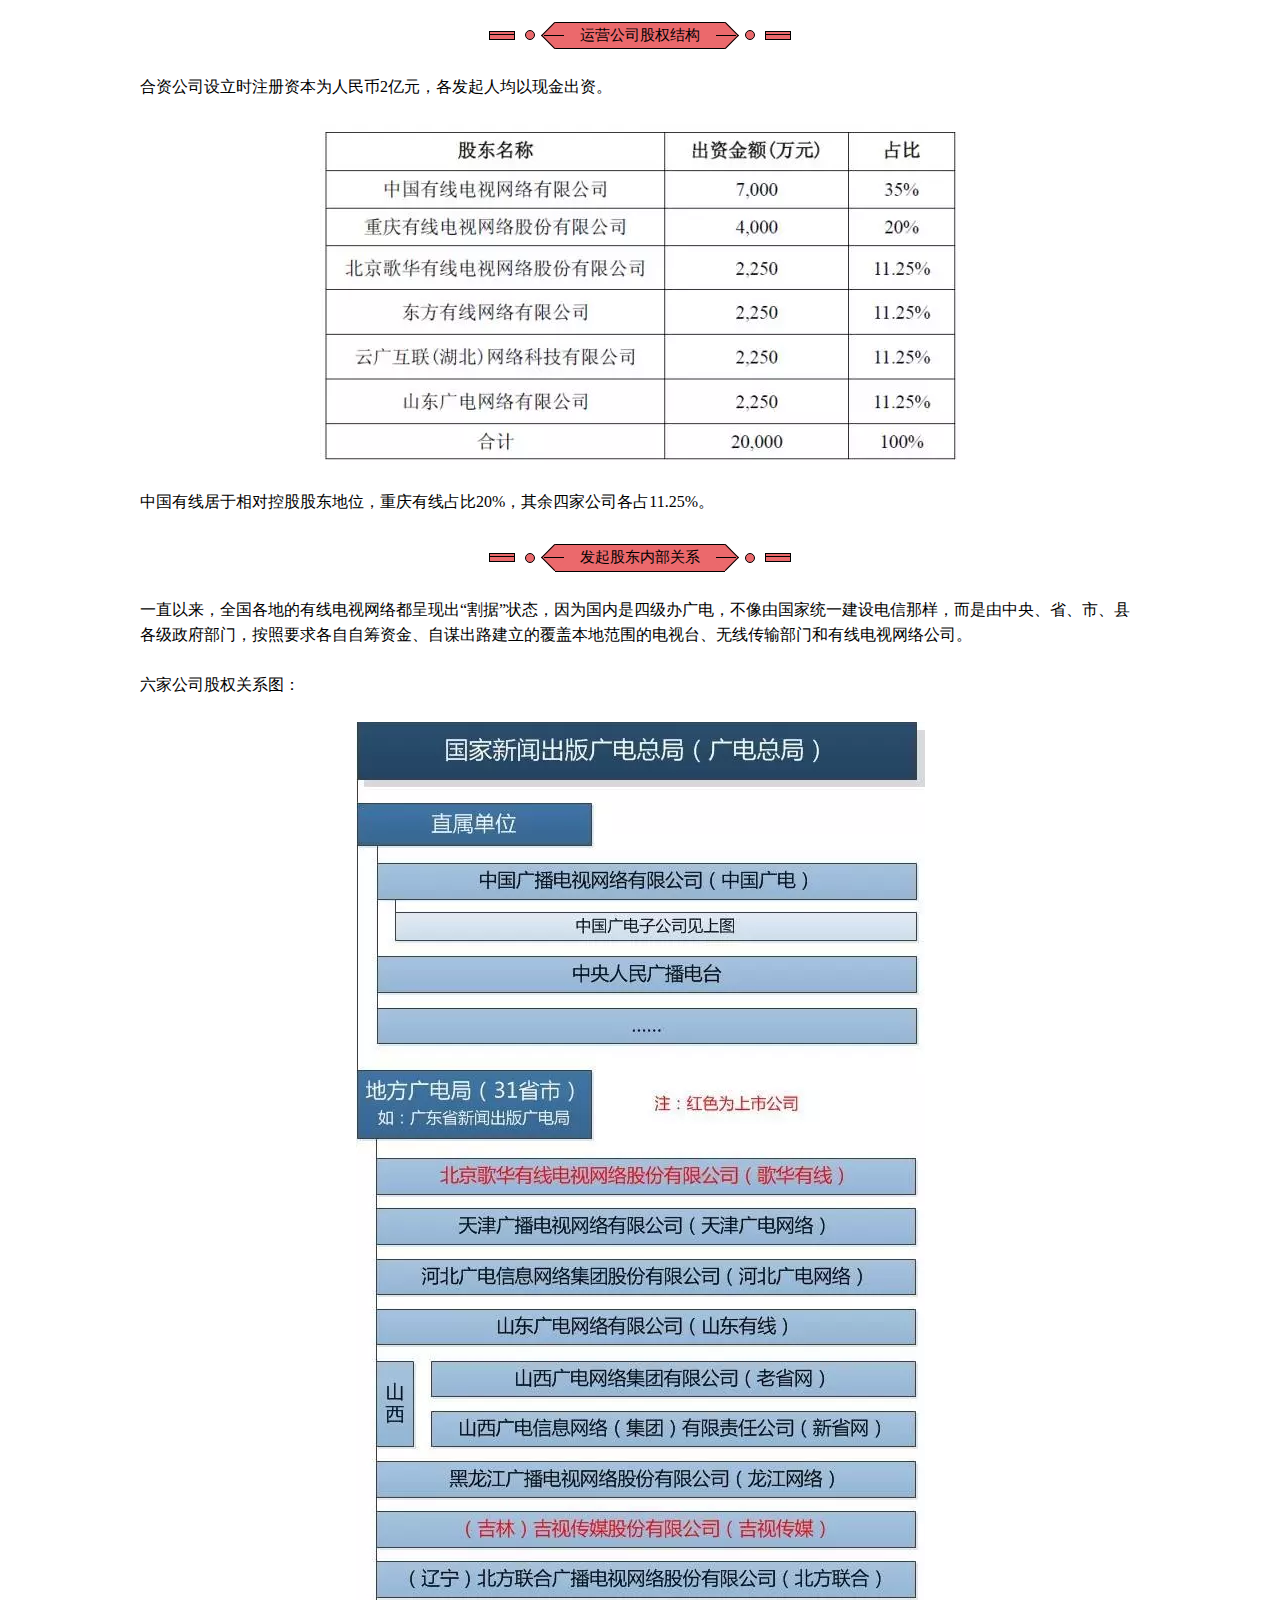
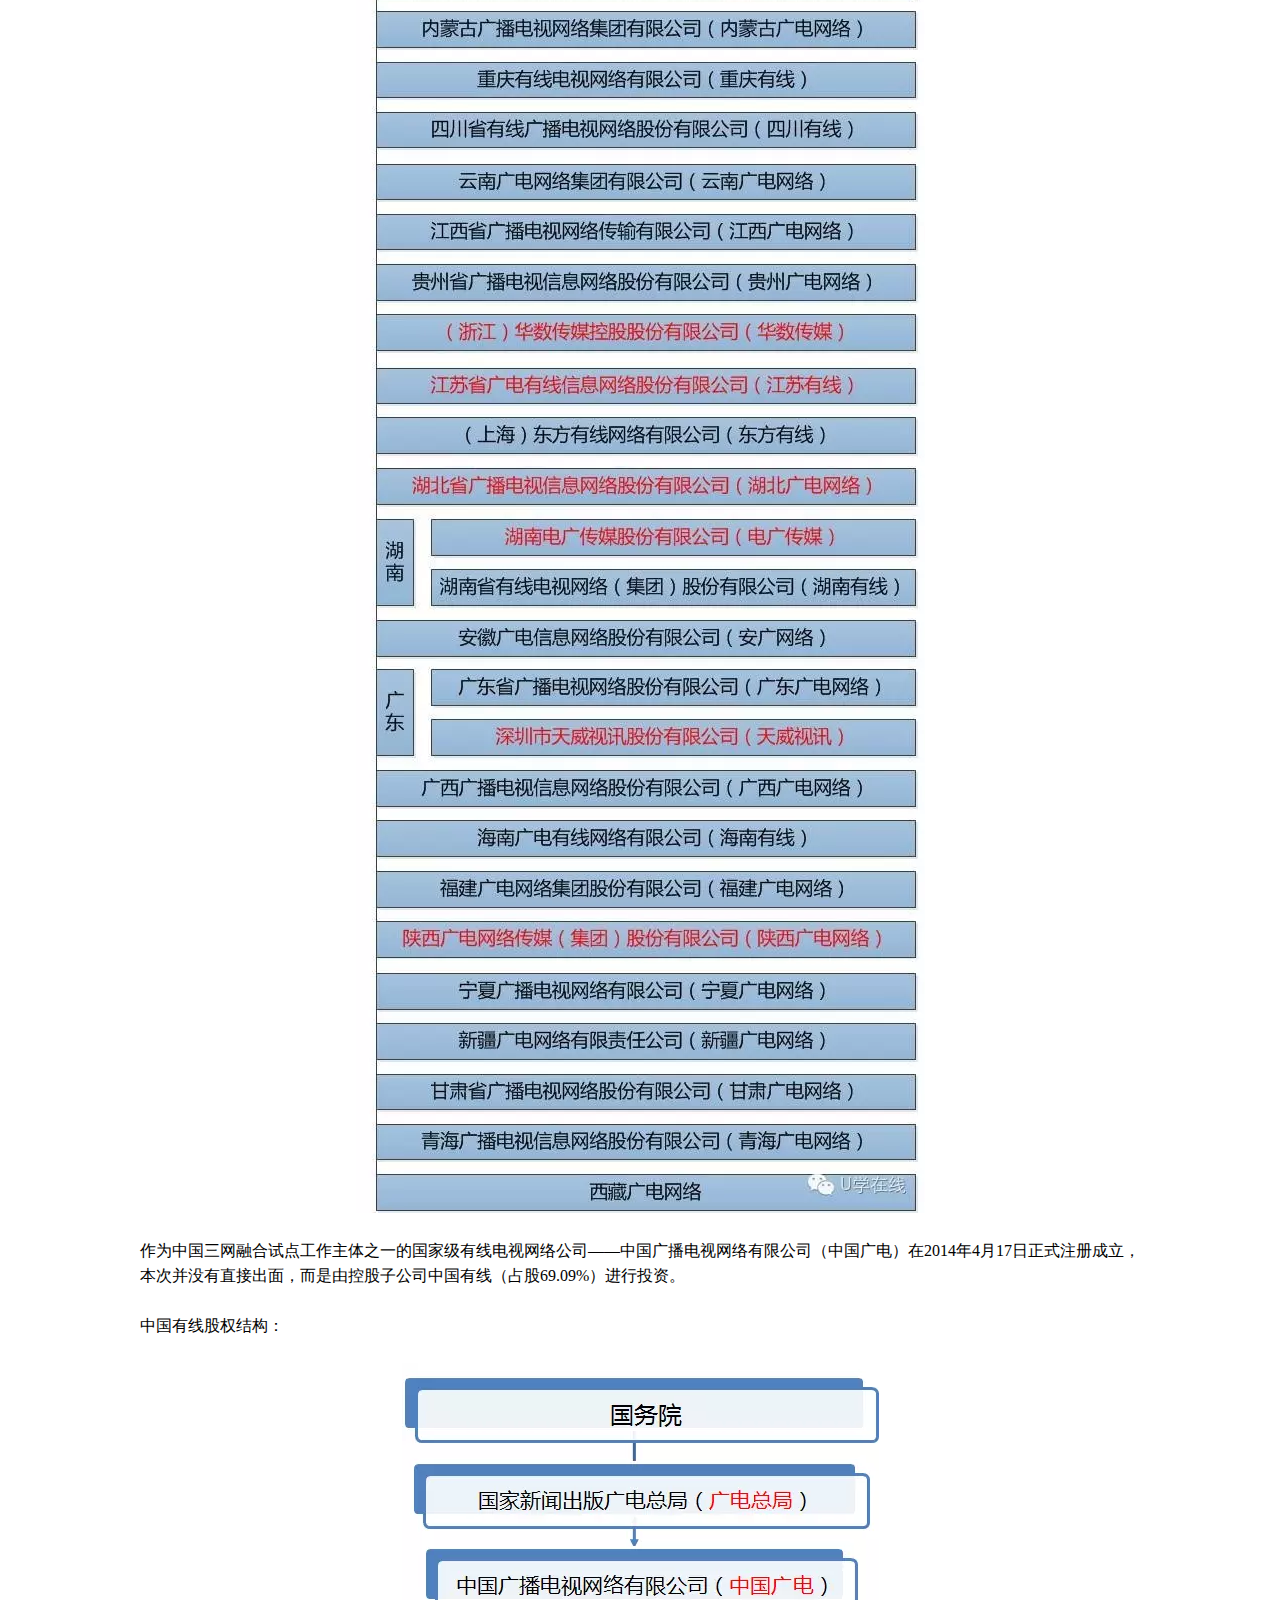
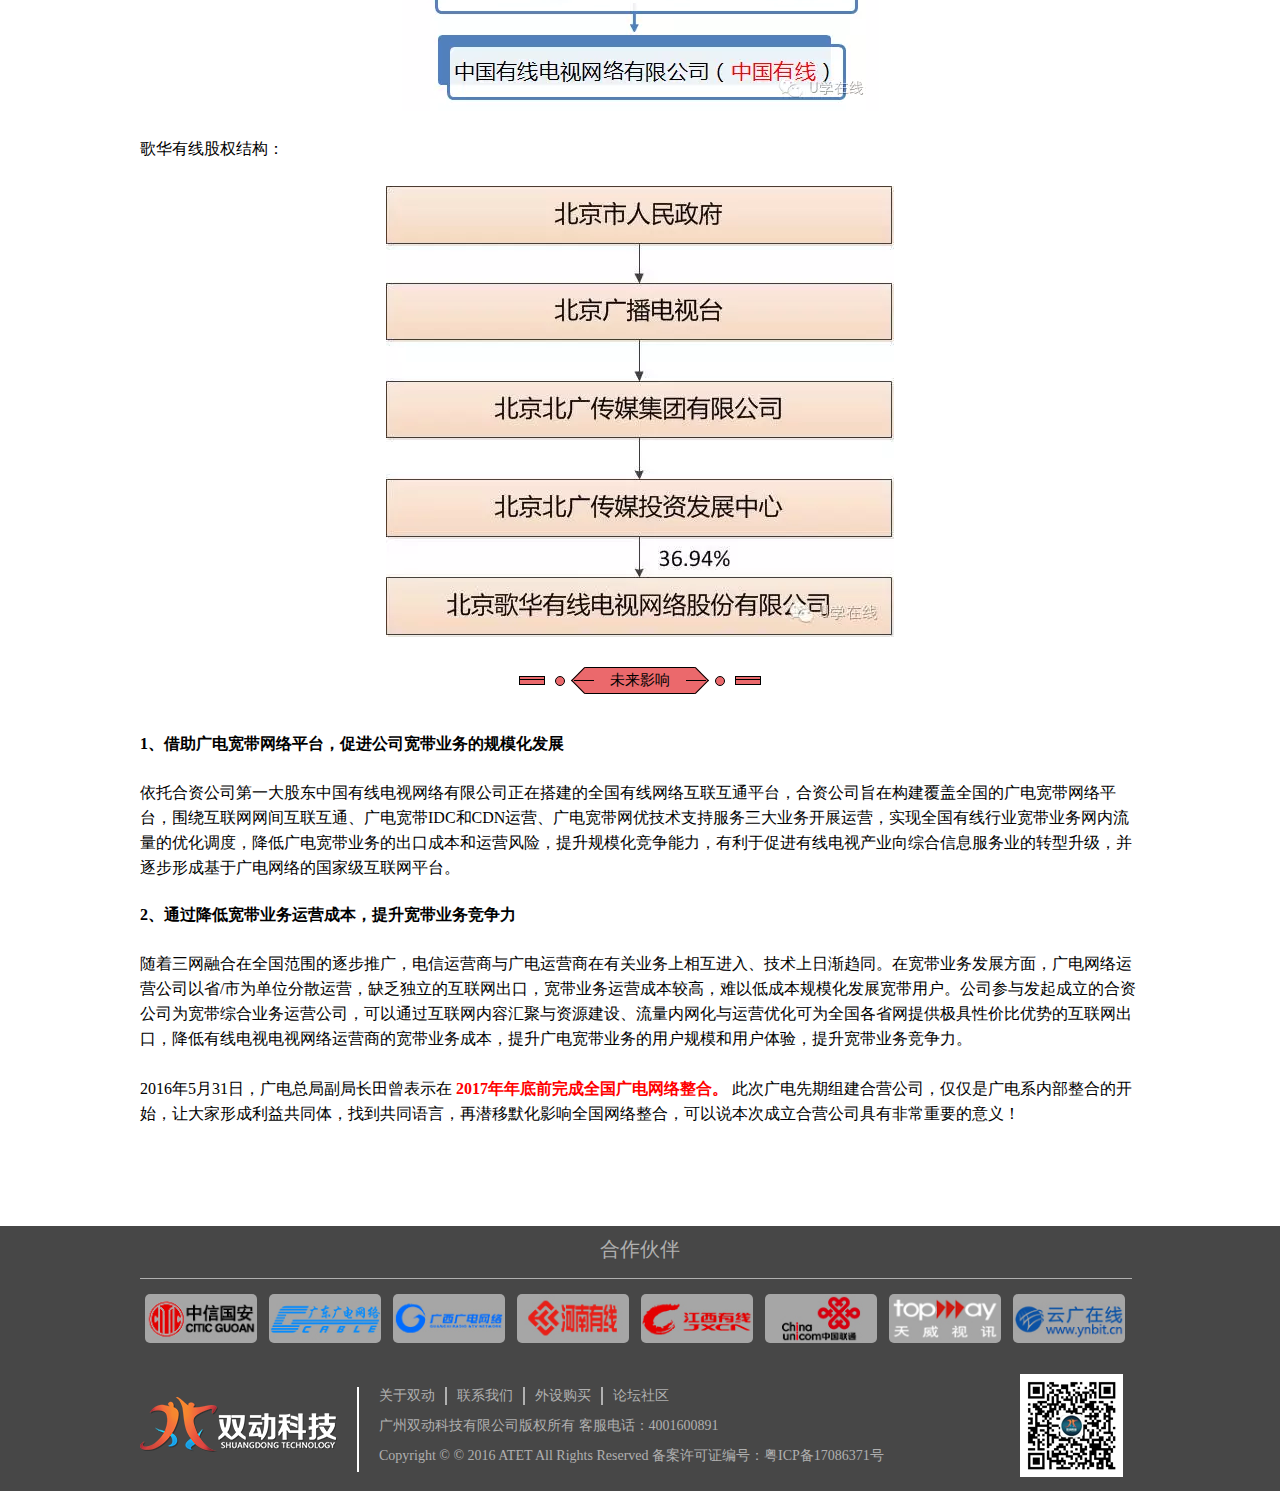
<file: twoTitle.html>
<!DOCTYPE html>
<html lang="en">
<head>
    <meta charset="UTF-8">
    <meta http-equiv="X-UA-Compatible" content="IE=Edge，chrome=1">
    <meta name="keywords" content="电视游戏,手柄游戏,游戏手柄,双动科技">
    <meta name="description" content="双动科技游戏平台,用心为用户打造的快乐游戏平台,拥有海量电视游戏,手机游戏,玩游戏更畅爽,让快乐更简单！">
    <title>中国广电网络公司挂牌望成国内第四大运营商</title>
    <link rel="stylesheet" href="assets/css/public.css">
    <link rel="stylesheet" href="assets/css/header.css">
    <link rel="stylesheet" href="assets/css/twoTitle.css">
    <link rel="stylesheet" href="assets/css/footer.css">
</head>
<body>
<div class="public-header ">
    <div class="container">
        <div class="nav-logo floatL">
            <a href="index.html"><img src="assets/img/navlogo.png" alt=""></a>
        </div>
        <div class="menu floatR">
            <i class="ico"></i>
            <ul class="nav-wrap floatR ">
                <li class="floatL item-line">
                    <a class="first-pic0" href="index.html">
                        <p class="item-text color-fff">首页</p>
                        <p class="item-English color-fff">Home</p>
                    </a>
                </li>
                <li class="floatL item-line">
                    <a class="first-pic1" href="about.html">
                        <p class="item-text color-fff">关于</p>
                        <p class="item-English color-fff">About</p>
                    </a>
                </li>
                <li class="floatL item-line">
                    <a class="first-pic3" href="product.html">
                        <p class="item-text color-fff">产品</p>
                        <p class="item-English color-fff">Product</p>
                    </a>
                </li>
                <li class="floatL item-line">
                    <a class="first-pic4" href="contact.html">
                        <p class="item-text color-fff">联系</p>
                        <p class="item-English color-fff">Contact</p>
                    </a>
                </li>
            </ul>
        </div>
    </div>
</div>
<div class="index-twoTitle">
    <div class="container">
        <div class="twoTitle-nav">
            <h1 class="twoTitle-nav-h1">广电正式组建全国性宽带运营公司，第四大电信运营商加快内部整合！</h1>
        </div>
        <div class="twoTitle-content">
            <p class="twoTitle-content-spacing">
                自从2016年5月工信部给中国广电发放牌照以来，这位“新进入”者的一举一动受到了通信业的关注。
            </p>
            <p class="twoTitle-content-spacing">
                在“三网融合”与“宽带中国”的大背景下，宽带业务已经成为广电网络运营公司转型升级的重要战略发展方向，但目前各省市广电网络公司的宽带业务发展仍受到区域性运营的制约，资源优势、规模效应得不到充分发挥。
            </p>
            <p class="twoTitle-content-spacing">
                昨晚，歌华有线发布公告称，公司与 <strong> 中国有线、重庆有线、东方有线、云广互联（湖北）、山东广电网络</strong>共同签署了《宽带业务运营公司发起人协议》，六家公司共同发起设立全国性宽带综合业务运营公司。其中歌华有线拟出资2250万元，占股11.25%。这意味着，传闻多时的广电全国性宽带运营公司终于浮出水面。
            </p>
            <img class="twoTitle-content-img1" src="assets/img/mmbiz_png.png" alt="">
            <p class="twoTitle-content-spacing">
                北京歌华有线电视网络股份有限公司于2017年7月18日与中国有线电视网络有限公司、重庆有线电视网络股份有限公司、东方有线网络有限公司、云广互联（湖北）网络科技有限公司、山东广电网络有限公司共同签署了《宽带业务运营公司发起人协议》，公司拟出资2,250万元与上述五家公司共同发起设立全国性宽带综合业务运营公司，持有该公司11.25%的股权比例。
            </p>
            <section class="" style="margin-top: 30px; line-height: 25.6px; white-space: normal;"><section style="display: flex; justify-content: center; align-items: center;"><section style="border: 1px solid rgb(0, 0, 0); width: 24px; height: 7px; background-color: rgb(235, 105, 108);"><section style="margin-top: 2px; border-top-color: rgb(0, 0, 0); border-top-width: 1px; border-top-style: solid;"></section></section><section style="margin-left: 10px; border-radius: 50%; border: 1px solid rgb(0, 0, 0); width: 8px; height: 8px; background-color: rgb(235, 105, 108);"></section><section style="margin-left: 10px; width: 18px; height: 18px; border-bottom-color: rgb(0, 0, 0); border-left-color: rgb(0, 0, 0); border-bottom-width: 1px; border-left-width: 1px; border-bottom-style: solid; border-left-style: solid; transform: rotate(45deg); background-color: rgb(235, 105, 108);"></section><section style="margin-left: -20px; width: 20px; border-top-color: rgb(0, 0, 0); border-top-width: 1px; border-top-style: solid; z-index: 1;"></section><section style="margin-left: -9px; padding-right: 25px; padding-left: 25px; border-top-color: rgb(0, 0, 0); border-bottom-color: rgb(0, 0, 0); border-top-width: 1px; border-bottom-width: 1px; border-top-style: solid; border-bottom-style: solid; background-color: rgb(235, 105, 108);"><p class="" style="font-size: 15px; min-width: 1px;">协议主要内容</p></section><section style="margin-left: -9px; width: 20px; border-top-color: rgb(0, 0, 0); border-top-width: 1px; border-top-style: solid; z-index: 1;"></section><section style="margin-left: -20px; width: 18px; height: 18px; border-top-color: rgb(0, 0, 0); border-right-color: rgb(0, 0, 0); border-top-width: 1px; border-right-width: 1px; border-top-style: solid; border-right-style: solid; transform: rotate(45deg); background-color: rgb(235, 105, 108);"></section><section style="margin-left: 10px; border-radius: 50%; border: 1px solid rgb(0, 0, 0); width: 8px; height: 8px; background-color: rgb(235, 105, 108);"></section><section style="margin-left: 10px; border: 1px solid rgb(0, 0, 0); width: 24px; height: 7px; background-color: rgb(235, 105, 108);"><section style="margin-top: 2px; border-top-color: rgb(0, 0, 0); border-top-width: 1px; border-top-style: solid;"></section></section></section></section>

            <div class="row-agreement">
                <p class="twoTitle-content-spacing">
                    1、合资公司名称：暂定名为“中国广电宽带运营有限公司”。公司名称以工商行政管理局核准确定的名称为准。
                </p>
                <p class="twoTitle-content-spacing">
                    2、合资公司定位和经营业务
                </p>
                <p class="twoTitle-content-spacing">
                    合资公司定位于广电行业内全国性宽带综合业务运营公司，为全国广电网络运营公司的宽带业务发展提供技术支持和服务。拟开展的主营业务为：
                </p>
                <p class="twoTitle-content-spacing">
                    （1）全国性广电互联网运营
                </p>
                <p class="twoTitle-content-spacing">
                    实施全网流量的实时调度与优化，向各省网络公司和各驻地网运营企业提供互联网出口优化调度，大幅降低出口流量户均成本；
                </p>
                <p class="twoTitle-content-spacing">
                    （2）广电内网资源和互联网内容资源聚合与IDC和CDN运营
                </p>
                <p class="twoTitle-content-spacing">
                    运营全国性的互联网内容资源（汇聚与分发）平台，聚合互联网内容资源，开展网页、流媒体及应用等加速业务，向各省网络公司和各驻地网运营企业提供宽带IDC和CDN业务；
                </p>
                <p class="twoTitle-content-spacing">
                    （3）广电宽带网络优化技术支持
                </p>
                <p class="twoTitle-content-spacing">
                    为各省网宽带业务运营以及骨干与接入网络优化提供技术咨询和支持服务；
                </p>
                <p class="twoTitle-content-spacing">
                    （4）广电互联网业务开发和运营；
                </p>
                <p class="twoTitle-content-spacing">
                    （5）其他衍生业务。
                </p>
                <section class="" style="margin-top: 30px; line-height: 25.6px; white-space: normal;"><section style="display: flex; justify-content: center; align-items: center;"><section style="border: 1px solid rgb(0, 0, 0); width: 24px; height: 7px; background-color: rgb(235, 105, 108);"><section style="margin-top: 2px; border-top-color: rgb(0, 0, 0); border-top-width: 1px; border-top-style: solid;"></section></section><section style="margin-left: 10px; border-radius: 50%; border: 1px solid rgb(0, 0, 0); width: 8px; height: 8px; background-color: rgb(235, 105, 108);"></section><section style="margin-left: 10px; width: 18px; height: 18px; border-bottom-color: rgb(0, 0, 0); border-left-color: rgb(0, 0, 0); border-bottom-width: 1px; border-left-width: 1px; border-bottom-style: solid; border-left-style: solid; transform: rotate(45deg); background-color: rgb(235, 105, 108);"></section><section style="margin-left: -20px; width: 20px; border-top-color: rgb(0, 0, 0); border-top-width: 1px; border-top-style: solid; z-index: 1;"></section><section style="margin-left: -9px; padding-right: 25px; padding-left: 25px; border-top-color: rgb(0, 0, 0); border-bottom-color: rgb(0, 0, 0); border-top-width: 1px; border-bottom-width: 1px; border-top-style: solid; border-bottom-style: solid; background-color: rgb(235, 105, 108);"><p class="" style="font-size: 15px; min-width: 1px;">运营公司股权结构</p></section><section style="margin-left: -9px; width: 20px; border-top-color: rgb(0, 0, 0); border-top-width: 1px; border-top-style: solid; z-index: 1;"></section><section style="margin-left: -20px; width: 18px; height: 18px; border-top-color: rgb(0, 0, 0); border-right-color: rgb(0, 0, 0); border-top-width: 1px; border-right-width: 1px; border-top-style: solid; border-right-style: solid; transform: rotate(45deg); background-color: rgb(235, 105, 108);"></section><section style="margin-left: 10px; border-radius: 50%; border: 1px solid rgb(0, 0, 0); width: 8px; height: 8px; background-color: rgb(235, 105, 108);"></section><section style="margin-left: 10px; border: 1px solid rgb(0, 0, 0); width: 24px; height: 7px; background-color: rgb(235, 105, 108);"><section style="margin-top: 2px; border-top-color: rgb(0, 0, 0); border-top-width: 1px; border-top-style: solid;"></section></section></section></section>
                <p class="twoTitle-content-spacing">
                    合资公司设立时注册资本为人民币2亿元，各发起人均以现金出资。
                </p>
            </div>
            <img class="twoTitle-content-img1" src="assets/img/mmbiz_png2.png" alt="">
            <p class="twoTitle-content-spacing">
                中国有线居于相对控股股东地位，重庆有线占比20%，其余四家公司各占11.25%。
            </p>
            <section class="" style="margin-top: 30px; line-height: 25.6px; white-space: normal;"><section style="display: flex; justify-content: center; align-items: center;"><section style="border: 1px solid rgb(0, 0, 0); width: 24px; height: 7px; background-color: rgb(235, 105, 108);"><section style="margin-top: 2px; border-top-color: rgb(0, 0, 0); border-top-width: 1px; border-top-style: solid;"></section></section><section style="margin-left: 10px; border-radius: 50%; border: 1px solid rgb(0, 0, 0); width: 8px; height: 8px; background-color: rgb(235, 105, 108);"></section><section style="margin-left: 10px; width: 18px; height: 18px; border-bottom-color: rgb(0, 0, 0); border-left-color: rgb(0, 0, 0); border-bottom-width: 1px; border-left-width: 1px; border-bottom-style: solid; border-left-style: solid; transform: rotate(45deg); background-color: rgb(235, 105, 108);"></section><section style="margin-left: -20px; width: 20px; border-top-color: rgb(0, 0, 0); border-top-width: 1px; border-top-style: solid; z-index: 1;"></section><section style="margin-left: -9px; padding-right: 25px; padding-left: 25px; border-top-color: rgb(0, 0, 0); border-bottom-color: rgb(0, 0, 0); border-top-width: 1px; border-bottom-width: 1px; border-top-style: solid; border-bottom-style: solid; background-color: rgb(235, 105, 108);"><p class="" style="font-size: 15px; min-width: 1px;">发起股东内部关系</p></section><section style="margin-left: -9px; width: 20px; border-top-color: rgb(0, 0, 0); border-top-width: 1px; border-top-style: solid; z-index: 1;"></section><section style="margin-left: -20px; width: 18px; height: 18px; border-top-color: rgb(0, 0, 0); border-right-color: rgb(0, 0, 0); border-top-width: 1px; border-right-width: 1px; border-top-style: solid; border-right-style: solid; transform: rotate(45deg); background-color: rgb(235, 105, 108);"></section><section style="margin-left: 10px; border-radius: 50%; border: 1px solid rgb(0, 0, 0); width: 8px; height: 8px; background-color: rgb(235, 105, 108);"></section><section style="margin-left: 10px; border: 1px solid rgb(0, 0, 0); width: 24px; height: 7px; background-color: rgb(235, 105, 108);"><section style="margin-top: 2px; border-top-color: rgb(0, 0, 0); border-top-width: 1px; border-top-style: solid;"></section></section></section></section>
            <p class="twoTitle-content-spacing">
                一直以来，全国各地的有线电视网络都呈现出“割据”状态，因为国内是四级办广电，不像由国家统一建设电信那样，而是由中央、省、市、县各级政府部门，按照要求各自自筹资金、自谋出路建立的覆盖本地范围的电视台、无线传输部门和有线电视网络公司。
            </p>
            <p class="twoTitle-content-spacing">
                六家公司股权关系图：
            </p>
            <img class="twoTitle-content-img1" src="assets/img/mmbiz_png3.png" alt="">
            <p class="twoTitle-content-spacing">
                作为中国三网融合试点工作主体之一的国家级有线电视网络公司——中国广播电视网络有限公司（中国广电）在2014年4月17日正式注册成立，本次并没有直接出面，而是由控股子公司中国有线（占股69.09%）进行投资。
            </p>
            <p class="twoTitle-content-spacing">
                中国有线股权结构：
            </p>
            <img class="twoTitle-content-img1" src="assets/img/mmbiz_png4.png" alt="">
            <p class="twoTitle-content-spacing">
                歌华有线股权结构：
            </p>
            <img class="twoTitle-content-img1" src="assets/img/mmbiz_png5.png" alt="">
            <section class="" style="margin-top: 30px; line-height: 25.6px; white-space: normal;"><section style="display: flex; justify-content: center; align-items: center;"><section style="border: 1px solid rgb(0, 0, 0); width: 24px; height: 7px; background-color: rgb(235, 105, 108);"><section style="margin-top: 2px; border-top-color: rgb(0, 0, 0); border-top-width: 1px; border-top-style: solid;"></section></section><section style="margin-left: 10px; border-radius: 50%; border: 1px solid rgb(0, 0, 0); width: 8px; height: 8px; background-color: rgb(235, 105, 108);"></section><section style="margin-left: 10px; width: 18px; height: 18px; border-bottom-color: rgb(0, 0, 0); border-left-color: rgb(0, 0, 0); border-bottom-width: 1px; border-left-width: 1px; border-bottom-style: solid; border-left-style: solid; transform: rotate(45deg); background-color: rgb(235, 105, 108);"></section><section style="margin-left: -20px; width: 20px; border-top-color: rgb(0, 0, 0); border-top-width: 1px; border-top-style: solid; z-index: 1;"></section><section style="margin-left: -9px; padding-right: 25px; padding-left: 25px; border-top-color: rgb(0, 0, 0); border-bottom-color: rgb(0, 0, 0); border-top-width: 1px; border-bottom-width: 1px; border-top-style: solid; border-bottom-style: solid; background-color: rgb(235, 105, 108);"><p class="" style="font-size: 15px; min-width: 1px;">未来影响</p></section><section style="margin-left: -9px; width: 20px; border-top-color: rgb(0, 0, 0); border-top-width: 1px; border-top-style: solid; z-index: 1;"></section><section style="margin-left: -20px; width: 18px; height: 18px; border-top-color: rgb(0, 0, 0); border-right-color: rgb(0, 0, 0); border-top-width: 1px; border-right-width: 1px; border-top-style: solid; border-right-style: solid; transform: rotate(45deg); background-color: rgb(235, 105, 108);"></section><section style="margin-left: 10px; border-radius: 50%; border: 1px solid rgb(0, 0, 0); width: 8px; height: 8px; background-color: rgb(235, 105, 108);"></section><section style="margin-left: 10px; border: 1px solid rgb(0, 0, 0); width: 24px; height: 7px; background-color: rgb(235, 105, 108);"><section style="margin-top: 2px; border-top-color: rgb(0, 0, 0); border-top-width: 1px; border-top-style: solid;"></section></section></section></section>
            <h4 class="text-marginTop">
                <strong>
                    1、借助广电宽带网络平台，促进公司宽带业务的规模化发展
                </strong>
            </h4>
            <p class="twoTitle-content-spacing">
                依托合资公司第一大股东中国有线电视网络有限公司正在搭建的全国有线网络互联互通平台，合资公司旨在构建覆盖全国的广电宽带网络平台，围绕互联网网间互联互通、广电宽带IDC和CDN运营、广电宽带网优技术支持服务三大业务开展运营，实现全国有线行业宽带业务网内流量的优化调度，降低广电宽带业务的出口成本和运营风险，提升规模化竞争能力，有利于促进有线电视产业向综合信息服务业的转型升级，并逐步形成基于广电网络的国家级互联网平台。
            </p>
            <h4 class="text-color-cece">
                <strong>
                    2、通过降低宽带业务运营成本，提升宽带业务竞争力
                </strong>
            </h4>
            <p class="twoTitle-content-spacing">
                随着三网融合在全国范围的逐步推广，电信运营商与广电运营商在有关业务上相互进入、技术上日渐趋同。在宽带业务发展方面，广电网络运营公司以省/市为单位分散运营，缺乏独立的互联网出口，宽带业务运营成本较高，难以低成本规模化发展宽带用户。公司参与发起成立的合资公司为宽带综合业务运营公司，可以通过互联网内容汇聚与资源建设、流量内网化与运营优化可为全国各省网提供极具性价比优势的互联网出口，降低有线电视电视网络运营商的宽带业务成本，提升广电宽带业务的用户规模和用户体验，提升宽带业务竞争力。
            </p>
            <p class="twoTitle-content-spacing text-marginBottom">
                2016年5月31日，广电总局副局长田曾表示在  <strong style="color: #ff0000">2017年年底前完成全国广电网络整合。</strong>  此次广电先期组建合营公司，仅仅是广电系内部整合的开始，让大家形成利益共同体，找到共同语言，再潜移默化影响全国网络整合，可以说本次成立合营公司具有非常重要的意义！
            </p>
        </div>
    </div>
</div>
<div class="public-footer">
    <div class="container">
        <p class="footer-title-logo clearFloat">合作伙伴</p>
        <ul class="footer-logo-partner floatL">
            <li class="floatL"><a target="_blank" href="http://www.citicguoanbn.com/"><img src="assets/img/logo_GA.jpg" alt=""></a></li>
            <li class="floatL"><a target="_blank" href="http://www.gcable.com.cn/gz/index.shtml"><img src="assets/img/logo_GD.jpg" alt=""></a></li>
            <li class="floatL"><a target="_blank" href="http://www.96335.com/Index.html"><img src="assets/img/logo_GX.jpg" alt=""></a></li>
            <li class="floatL"><a target="_blank" href="http://www.henancatv.com/"><img src="assets/img/logo_HN.jpg" alt=""></a></li>
            <li class="floatL"><a target="_blank" href="http://www.jxtvnet.com/"><img src="assets/img/logo_JX.jpg" alt=""></a></li>
            <li class="floatL"><a target="_blank" href="http://www.chinaunicom.com.cn/"><img src="assets/img/logo_LT.jpg" alt=""></a></li>
            <li class="floatL"><a target="_blank" href="http://www.topway.com.cn/index.html"><img src="assets/img/logo_TW.jpg" alt=""></a></li>
            <li class="floatL"><a target="_blank" href="http://www.ynbit.com/"><img src="assets/img/logo_YG.jpg" alt=""></a></li>
        </ul>
        <div class="footer-logo floatL"></div>
        <ul class="footer-ul floatL">
            <li><a target="_blank" href="about.html">关于双动</a><span class="item-span"></span><a target="_blank" href="contact.html">联系我们</a><span class="item-span"></span><a
                    href="#">外设购买</a><span class="item-span"></span><a href="#">论坛社区</a></li>
            <li>广州双动科技有限公司版权所有 客服电话：4001600891</li>
            <li>Copyright © © 2016 ATET All Rights Reserved 备案许可证编号：粤ICP备17086371号</li>
        </ul>
        <div class="Qr-code floatL"></div>
    </div>
</div>

<script type="text/javascript" charset="UTF-8" src="js/jquery-2.1.4.min.js"></script>
<script type="text/javascript" charset="UTF-8" src="js/twoTitle.js"></script>
</body>
</html>
</file>
<file: assets/css/public.css>
@charset "UTF-8";
/*初始化开始*/
body, div, ul, p, ol, li, h1, dl, dd, dt, pre, form, input, th, td, h2, h3, h4, h5, h6 {
    margin: 0;
    padding: 0;
    font-family: 微软雅黑;
}

a {
    text-decoration: none;
    display: inline-block;
}

img {
    border: none;
    display: block;
}

ol, ul, li {
    list-style: none;
}

h1, h2, h3, h4, h5, h6 {
    font-size: 100%;
    font-weight: normal;
}

.floatL {
    float: left;
}

.floatR {
    float: right;
}

.clearFloat {
    clear: both;
}

/*初始化结束*/
</file>
<file: assets/css/header.css>
@charset "UTF-8";



@media screen and (min-width: 1001px) {
    .public-header {
        width: 100%;
        height: 100px;
        border-bottom: 2px solid #0068c1;
        background-color: #36baff;
    }
}

@media screen and (max-width: 1000px) {
    .public-header {
        width: 102%;
        height: 100px;
        border-bottom: 2px solid #0068c1;
        background-color: #36baff;
    }
}





.container {
    width: 1000px;
    margin: 0 auto;
}

.nav-logo {
    width: 197px;
    height: 100px;
    line-height: 138px;
    background: url("../../assets/img/navlogo.png") no-repeat;
    background-position-y: 20px;
}

.color-fff {
    color: #fff;
}

.item-text {
    font-size: 18px;
    padding-top: 30px;
}

.item-English {
    font-size: 14px;
}

.menu {
    position: relative;
    float: right;
    width: auto;
    pointer-events: auto;
    margin-right: 60px;
    text-align: center;
}

.item-line {
    width: 95px;
    height: 100px;
}

.menu .ico {
    width: 95px;
    height: 100px;
    position: absolute;
    left: 0;
    top: 0;
    background-color: #0068c1;
    -webkit-transition: all .5s;
    transition: all .5s;
}

.nav-wrap {
    position: relative;
    z-index: 2;
}

.menu .nav-wrap li a {
    width: 95px;
    height: 100px;
    color: #fff;
    display: inline-block;
    text-decoration: none;
}

.menu .nav-wrap li a.curr {
    transition: all .5s;
    color: #000;
    text-decoration: none;
}
</file>
<file: assets/css/index.css>
body {
    overflow-x: hidden
}

/*--------wrap---------*/
@media screen and (min-width: 1001px) {
    .index-shuffling {
        width: 100%;
        height: 100%;
        overflow: hidden;
    }
}

@media screen and (max-width: 1000px) {
    .index-shuffling {
        width: 1000px;
        height: 100%;
        overflow: hidden;
    }
}

/*.index-shuffling{*/
/*width: 1024px;*/
/*height: 100%;*/
/*overflow: hidden;*/
/*}*/

.index-shuffling #wrap {
    width: 1920px;
    height: 488px;
    /*margin: 0 auto;*/
    position: relative;
    overflow-x: hidden;
    left: 50%;
    margin-left: -960px;
    /*width: 1450px;*/
}

li {
    float: left;
}

#tips li {
    margin: 5px;
    border: 1px solid #9b86bc;
    width: 35px;
    height: 15px;
    line-height: 20px;
    text-align: center;
    /*color: #fff;*/
    cursor: pointer;
    transform: skewX(-25deg);
    -o-transform: skewX(-25deg);
    -webkit-transform: skewX(-25deg);
    -moz-transform: skewX(-25deg);
}

.active {
    background: #00a8ff;
}

#wrap img {
    width: 100%;
    vertical-align: top;
}

#content {
    width: 9600px;
    position: absolute;
    left: -1200px;
}

#content li {
    float: left;
}

#tips {
    position: absolute;
    right: 40px;
    bottom: 25px;
}

/*------------index-content---------------------*/
.index-content {
    width: 100%;
    margin-bottom: 370px;

}

.scroll {
    width: 1020px;
    height: 197px;
}

.scroll_left {
    width: 15px;
    height: 80px;
    margin: 60px 15px 0 0;
    /*background-color: #00c6ff;*/
    float: left;
    background: url("../img/zuo.png") no-repeat center;
}

.scroll_right {
    width: 15px;
    height: 80px;
    margin: 60px 0 0 15px;
    /*background-color: #00c6ff;*/
    background: url("../img/you.png") no-repeat center;
    float: left;
}

.pic {
    width: 954px;
    height: 207px;
    float: left;
}

.pic ul {
    display: block;
}

.pic li {
    float: left;
    display: inline;
    width: 314px;
    text-align: center;
}

/*--------------main-left-------------*/

.main-left {
    width: 390px;
    /*height: 282px;*/
}

.item-text1 {
    font-size: 18px;
    color: #256cbe;
}

.item-text2 {
    font-size: 14px;
    color: #979797;
}

.item-sign {
    width: 5px;
    height: 5px;
    display: inline-block;
    margin: 3px 15px 3px 0;
    box-shadow: 0 0 0 2px #36baff;
    background-color: #256cbe;
}

.item-imgLeft {
    width: 390px;
    height: 100px;
    margin: 40px 0 15px 0;
    /*background-color: #00c6ff;*/
    background: url("../img/right390.png") no-repeat;
}

.item-text3 {
    color: #b0b0b0;
    font-size: 13px;
    text-indent: 2em;
}

/*------------main-right-----------------------*/
.main-right {
    width: 554px;
    height: 316px;
}

.item-h3 {
    color: #ff4e00;
    margin-bottom: 20px;
}

.item-imgRight {
    width: 554px;
    height: 110px;
    margin: 40px 0 15px 0;
}

.itemRight-imgLeft {
    width: 180px;
    height: 110px;
    /*background-color: #00c6ff;*/
    background: url("../img/left180.png") no-repeat;
}

.itemRight-textRight {
    width: 350px;
    height: 110px;
}

.item-ul li {
    width: 554px;
    height: 30px;
    color: #b0b0b0;
    line-height: 30px;

}

.item-ul li a {
    color: #b0b0b0;
}

.border-btm-ob {
    border-bottom: 1px solid #b0b0b0;

}

.itemSign {
    width: 6px;
    height: 5px;
    display: inline-block;
    margin: 3px 10px 3px 0;
    background: url("../../assets/img/sprite.png") no-repeat -318px -118px;
}
</file>
<file: assets/css/footer.css>
@charset "UTF-8";



@media screen and (min-width: 1001px) {
    .public-footer{
        width: 100%;
        height: 265px;
        color: #b0b0b0;
        font-size: 14px;
        background-color: #474747;
    }
}

@media screen and (max-width: 1000px) {
    .public-footer{
        width: 102%;
        height: 265px;
        color: #b0b0b0;
        font-size: 14px;
        background-color: #474747;
    }
}

.footer-title-logo{
    text-align: center;
    font-size: 20px;
    padding-top: 10px;
}

.footer-logo-partner{
    border-top: 1px solid #b0b0b0;
    margin-top: 15px;
    padding: 15px 0 10px 0;
}

.footer-logo-partner li a img{
    margin-left: 5px;
}

.footer-logo-partner img{
    width: 90%;
    height: 90%;
    border-radius: 5px;
}

.footer-logo{
    width: 197px;
    height: 134px;
    margin-right: 20px;
    background: url("../../assets/img/navlogo.png") no-repeat;
    background-position-y: 40px;
}
.footer-ul{
    width: 580px;
    height: 85px;
    margin-top: 30px;
    padding: 0 20px;
    border-left: 2px solid #fff;
}
.footer-ul li{
    margin-bottom: 12px;
}
.footer-ul li a{
    color: #b0b0b0;
}
.item-span{
    font-size: 0;
    margin-left: 10px;
    padding: 13px 5px 5px;
    border-left: 2px solid #b0b0b0;
}
.Qr-code{
    width: 103px;
    height: 103px;
    margin: 17px 0 0 41px;
    /*background: url("../../assets/img/sprite.png") no-repeat -300px -0;*/
    background: url("../img/Qrcode.png") no-repeat;
}
</file>
<file: assets/css/about.css>
@charset "UTF-8";
.index-posters{
    width: 100%;
    height: 247px;
    background: url("../../assets/img/aboutposters.png") center;
}
.index-content{
    width: 100%;
    margin-bottom: 20px;
}
.item-synopsis {
    color: #256cbe;
    font-size: 22px;
}
.item-wrap{
    margin: 20px 0;
}
.text-9797 {
    color: #979797;
    font-size: 18px;
}
.item-oblique {
    display: inline-block;
    font-size: 0;
    margin-left: 15px;
    padding: 15px 10px 5px;
    border-left: 2px solid #b0b0b0;
    transform: skewX(-40deg);
    -o-transform: skewX(-40deg);
    -webkit-transform: skewX(-40deg);
    -moz-transform: skewX(-40deg);
}
.synopsis-wrap{
    text-indent: 2em;
    padding: 0 20px;
    color: #979797;
    line-height: 40px;
}
.index-main{
    width: 100%;
    height: 1032px;
    background-color: #e5f1f4;
}
.about-product{
    width: 1000px;
    height: 532px;
    margin-bottom: 30px;
    background: url("../../assets/img/aboutproduct.png") center no-repeat;
}
.about-ul{
    padding: 0 20px;
}
.about-ul li{
    margin-bottom: 45px;
}
.about-ul li:nth-of-type(1){
    width: 400px;
    height: 96px;
    background: url("../../assets/img/sprite.png") no-repeat -0px -440px;
}
.about-ul li:nth-of-type(2){
    width: 400px;
    height: 99px;
    background: url("../../assets/img/sprite.png") 100px -329px no-repeat ;
}
.about-ul li:nth-of-type(3){
    width: 300px;
    height: 104px;
    background: url("../../assets/img/sprite.png") -0px -0px no-repeat ;
}
.about-ul li:nth-of-type(4){
    width: 400px;
    height: 101px;
    background: url("../../assets/img/sprite.png") 100px -118px no-repeat ;
}
.about-ul li:nth-of-type(5){
    width: 400px;
    height: 99px;
    background: url("../../assets/img/sprite.png") -0px -221px no-repeat;
}
</file>
<file: assets/css/contact.css>
﻿@charset "UTF-8";
.index-posters {
    width: 100%;
    height: 250px;
    background: url("../../assets/img/contactposters.png") center;
}

.index-content {
    width: 100%;
}

.item-information {
    margin-top: 20px;
}

.item-information li, .item-join li {
    width: 100%;
    height: 40px;
    line-height: 40px;
}

.item-border {
    display: inline-block;
    width: 100%;
    border: 1px solid #999;
}

.item-title {
    color: #000;
    font-weight: bold;
    font-size: 21px;
}

.item-p-title {
    color: #000;
}

.item-span-title {
    color: #777;
}

.item-map {
    margin-top: 25px;
}

#dituContent {
    width: 999px;
    height: 620px;
    margin: 35px 0 35px 0;
    border: #ccc solid 1px;
}

.iw_poi_title {
    color: #CC5522;
    font-size: 14px;
    font-weight: bold;
    overflow: hidden;
    padding-right: 13px;
    white-space: nowrap
}

.iw_poi_content {
    font: 12px arial, sans-serif;
    overflow: visible;
    padding-top: 4px;
    white-space: -moz-pre-wrap;
    word-wrap: break-word
}
</file>
<file: assets/css/product.css>
@charset "UTF-8";
.index-content{
    width: 100%;
}
.index-posters {
    width: 100%;
    height: 482px;
    background: url("../../assets/img/1.jpg") no-repeat center;
}
.item-synopsis {
    color: #256cbe;
    font-size: 22px;
}
.item-wrap{
    margin: 20px 0;
}
.text-9797 {
    color: #979797;
    font-size: 18px;
}
.item-oblique {
    display: inline-block;
    font-size: 0;
    margin-left: 15px;
    padding: 15px 10px 5px;
    border-left: 2px solid #b0b0b0;
    transform: skewX(-40deg);
    -o-transform: skewX(-40deg);
    -webkit-transform: skewX(-40deg);
    -moz-transform: skewX(-40deg);
}
.synopsis-wrap{
    text-indent: 2em;
    padding: 0 20px;
    color: #979797;
    line-height: 40px;
}
.product-img{
    width: 1000px;
    height: 610px;
    margin-bottom: 20px;
    background: url("../../assets/img/product.png") no-repeat;
}
</file>
<file: assets/css/threeTitle.css>
@charset "UTF-8";
.content-nav{
    padding: 25px 0;
    border-bottom: 1px solid #e7e7eb;
}
.content-nav h1{
    text-align: center;
    font-weight: 400;
    font-size: 24px;
}
.content-nav p {
    font: 12px/12px SimSun;
    display: inline-block;
    color: #ff0000;
    margin-left: 23.7em;
}
.line-height35{
    line-height: 35px;
    margin: 25px 0;
}

.middle{
    margin: 0 auto;
}
</file>
<file: assets/css/twoTitle.css>
.twoTitle-nav{
    margin-top: 40px;
    padding-bottom: 30px;
    border-bottom: 1px solid #e7e7eb;
}
.twoTitle-nav-h1{
    /*line-height: 1.4;*/
    text-align: center;
    font-weight: 400;
    font-size: 24px;
}
.twoTitle-content{
    margin-top: 30px;
}

.twoTitle-content-spacing{
    line-height: 25px;
    margin: 25px 0 25px 0;
 }
.twoTitle-content-img1{
    margin: 0 auto;
}
.text-marginTop{
    margin-top: 40px;

}
.text-marginBottom{
    margin-bottom: 100px;
}
</file>
